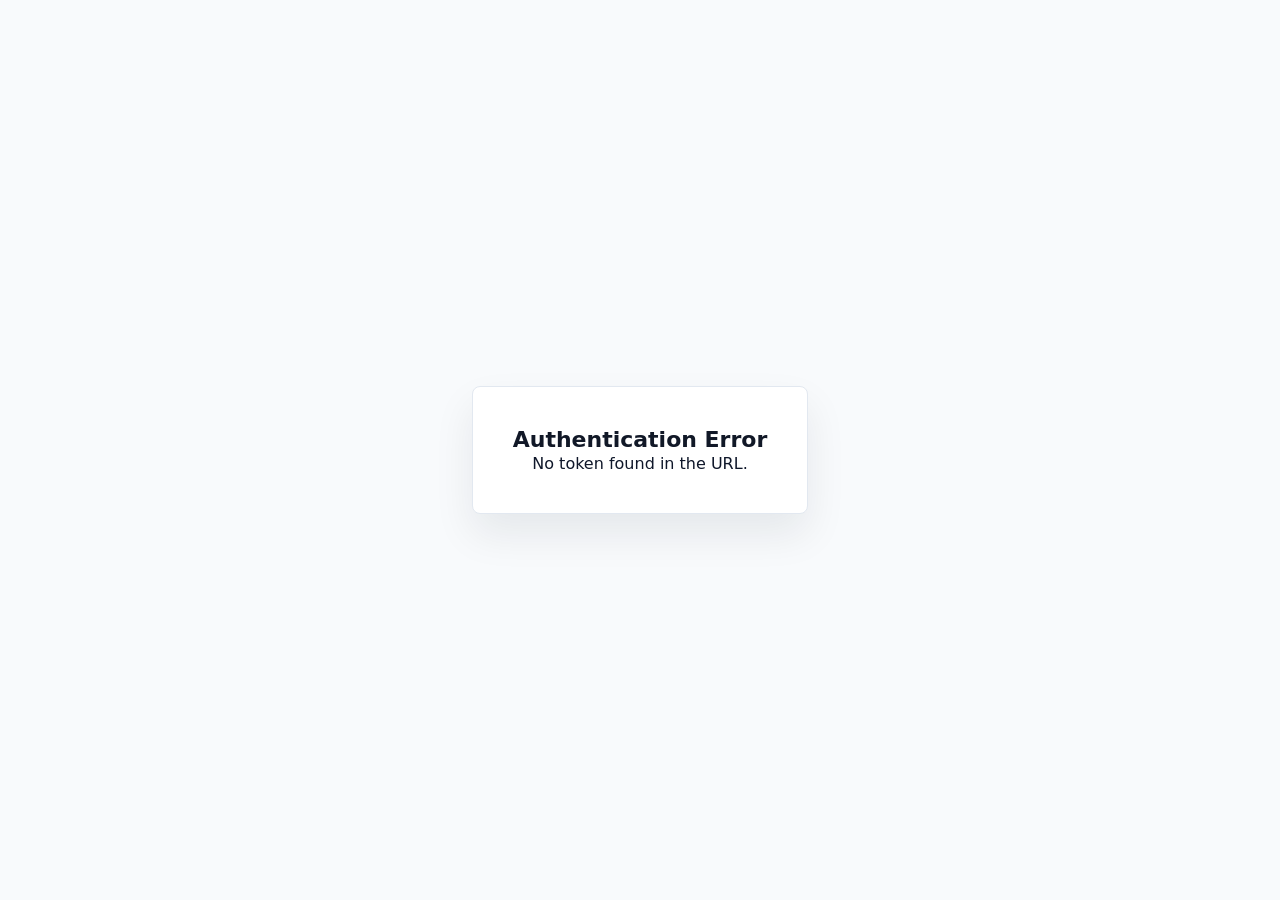
<file: templates/google_callback.html>
<!DOCTYPE html>
<html lang="en">
<head>
    <meta charset="UTF-8">
    <meta name="viewport" content="width=device-width, initial-scale=1.0">
    <title>Google Sign-In</title>
    <link rel="stylesheet" href="/static/style.css">
    <style>
        body { display: flex; align-items: center; justify-content: center; min-height: 100vh; margin: 0; }
        .callback-card { text-align: center; max-width: 420px; padding: 40px; border: 1px solid #e2e8f0; border-radius: 8px; background: #fff; box-shadow: 0 20px 40px rgba(15, 23, 42, 0.08); }
        .spinner { width: 40px; height: 40px; border: 4px solid #e2e8f0; border-top-color: #0d9488; border-radius: 50%; animation: spin 0.8s linear infinite; margin: 0 auto 20px; }
        @keyframes spin { to { transform: rotate(360deg); } }
        .alert { margin-top: 16px; padding: 10px 12px; border-radius: 8px; font-size: 14px; }
        .error { border: 1px solid rgba(220,38,38,0.2); color: #dc2626; background: #fef2f2; }
    </style>
</head>
<body>
    <div class="callback-card">
        <div class="spinner" id="spinner"></div>
        <h2 id="title">Signing you in...</h2>
        <p id="message">Processing your Google authentication.</p>
    </div>

    <script>
        (function() {
            var hash = window.location.hash;
            var params = new URLSearchParams(hash ? hash.substring(1) : '');
            var error = params.get('error');

            if (error) {
                document.getElementById('title').textContent = 'Authentication Error';
                document.getElementById('message').textContent = params.get('error_description') || 'Google could not complete sign-in.';
                document.getElementById('spinner').style.display = 'none';
                return;
            }

            if (!hash || hash.indexOf('id_token') === -1) {
                document.getElementById('title').textContent = 'Authentication Error';
                document.getElementById('message').textContent = 'No token found in the URL.';
                document.getElementById('spinner').style.display = 'none';
                return;
            }

            var idToken = params.get('id_token');
            var state = params.get('state');

            if (!idToken) {
                document.getElementById('title').textContent = 'Authentication Error';
                document.getElementById('message').textContent = 'Could not extract token from URL.';
                document.getElementById('spinner').style.display = 'none';
                return;
            }

            // POST the token to our server
            fetch('/google-login', {
                method: 'POST',
                headers: {
                    'Accept': 'application/json',
                    'Content-Type': 'application/json'
                },
                credentials: 'same-origin',
                body: JSON.stringify({ credential: idToken, state: state })
            })
            .then(function(res) {
                return res.json().then(function(data) {
                    return { ok: res.ok, data: data };
                }).catch(function() {
                    return { ok: res.ok, data: {} };
                });
            })
            .then(function(result) {
                if (result.ok && result.data.status === 'success') {
                    if (result.data.token) {
                        try {
                            sessionStorage.setItem('authToken', result.data.token);
                        } catch (err) {
                            // Continue with the token URL fallback when browser storage is blocked.
                        }
                    }

                    var tokenParam = result.data.token ? ('?auth_token=' + encodeURIComponent(result.data.token)) : '';
                    window.location.replace('/modules' + tokenParam);
                    return;
                }

                document.getElementById('title').textContent = 'Sign-In Failed';
                document.getElementById('message').textContent = result.data.message || 'Could not sign in with Google.';
                document.getElementById('spinner').style.display = 'none';
            })
            .catch(function() {
                document.getElementById('title').textContent = 'Network Error';
                document.getElementById('message').textContent = 'Please check your connection and try again.';
                document.getElementById('spinner').style.display = 'none';
            });
        })();
    </script>
</body>
</html>
</file>
<file: static/style.css>
/* ============================================
   Arabic AI Education Assistant - Modern UI
   ============================================ */

:root {
    --background: #f8fafc;
    --foreground: #0f172a;
    --card: #ffffff;
    --card-foreground: #111827;
    --muted: #f1f5f9;
    --muted-foreground: #64748b;
    --border: #e2e8f0;
    --input: #cbd5e1;
    --primary: #0f172a;
    --primary-foreground: #ffffff;
    --secondary: #ffffff;
    --accent: #0d9488;
    --accent-soft: #ccfbf1;
    --accent-hover: #0b8579;
    --danger: #dc2626;
    --danger-soft: #fef2f2;
    --success: #16a34a;
    --success-soft: #dcfce7;
    --warning: #f59e0b;
    --warning-soft: #fef3c7;
    --info: #3b82f6;
    --info-soft: #eff6ff;
    --ring: rgba(15, 23, 42, 0.18);
    --shadow-sm: 0 1px 3px rgba(15, 23, 42, 0.06);
    --shadow: 0 4px 16px rgba(15, 23, 42, 0.08);
    --shadow-lg: 0 20px 40px rgba(15, 23, 42, 0.1);
    --radius: 12px;
    --radius-sm: 8px;
    --radius-lg: 16px;
    --transition: 200ms cubic-bezier(0.4, 0, 0.2, 1);
    --profile-menu-bg: rgba(255, 255, 255, 0.98);
    --profile-menu-border: #dbe4f0;
    --profile-menu-shadow: 0 18px 48px rgba(15, 23, 42, 0.14), 0 4px 14px rgba(15, 23, 42, 0.08);
    --profile-menu-hover: #eff6ff;
    --profile-menu-active: #eaf3ff;
    --profile-menu-active-border: #bfdbfe;
    --profile-menu-icon: #64748b;
}

* {
    box-sizing: border-box;
}

body {
    min-height: 100vh;
    margin: 0;
    color: var(--foreground);
    background: var(--background);
    font-family: 'Inter', ui-sans-serif, system-ui, -apple-system, BlinkMacSystemFont, "Segoe UI", sans-serif;
    -webkit-font-smoothing: antialiased;
    -moz-osx-font-smoothing: grayscale;
}

a { color: inherit; text-decoration: none; }

svg { display: block; width: 100%; height: 100%; }

h1, h2, h3, h4, p { margin: 0; }

h1 {
    color: var(--foreground);
    font-size: 32px;
    line-height: 1.15;
    font-weight: 800;
    letter-spacing: -0.02em;
}

h2 {
    color: var(--card-foreground);
    font-size: 22px;
    line-height: 1.2;
    font-weight: 700;
}

h3 {
    color: var(--card-foreground);
    font-size: 18px;
    line-height: 1.3;
    font-weight: 700;
}

.subtitle {
    color: var(--muted-foreground);
    font-size: 16px;
    margin-top: 6px;
    line-height: 1.5;
}

/* ============================================
   AUTH PAGES
   ============================================ */

.auth-page {
    display: grid;
    place-items: center;
    padding: 32px;
    background:
        linear-gradient(rgba(15, 23, 42, 0.03) 1px, transparent 1px),
        linear-gradient(90deg, rgba(15, 23, 42, 0.03) 1px, transparent 1px),
        var(--background);
    background-size: 32px 32px;
}

.auth-shell {
    display: grid;
    grid-template-columns: minmax(280px, 0.9fr) minmax(320px, 420px);
    width: min(980px, 100%);
    min-height: 620px;
    overflow: hidden;
    border: 1px solid var(--border);
    border-radius: var(--radius-lg);
    background: var(--card);
    box-shadow: var(--shadow-lg);
}

.auth-visual {
    position: relative;
    display: grid;
    align-content: center;
    gap: 28px;
    padding: 48px;
    color: #ecfeff;
    background: linear-gradient(135deg, #0f172a 0%, #1e293b 100%);
}

.auth-visual::before {
    content: "";
    position: absolute;
    inset: 0;
    background:
        linear-gradient(rgba(255, 255, 255, 0.06) 1px, transparent 1px),
        linear-gradient(90deg, rgba(255, 255, 255, 0.06) 1px, transparent 1px);
    background-size: 34px 34px;
}

.auth-visual > * { position: relative; }

.auth-card {
    display: grid;
    align-content: center;
    gap: 28px;
    padding: 44px;
}

.brand-row {
    display: flex;
    align-items: center;
    gap: 12px;
    min-width: 0;
    font-weight: 700;
}

.brand-row span {
    min-width: 0;
    overflow-wrap: anywhere;
}

.brand-mark,
.module-icon,
.file-icon {
    display: grid;
    flex: 0 0 auto;
    place-items: center;
    color: var(--accent);
    background: var(--accent-soft);
    border: 1px solid rgba(13, 148, 136, 0.25);
    border-radius: var(--radius-sm);
}

.brand-mark {
    width: 40px;
    height: 40px;
    padding: 8px;
}

.brand-mark.large {
    width: 72px;
    height: 72px;
    padding: 14px;
    color: #99f6e4;
    background: rgba(20, 184, 166, 0.12);
    border-color: rgba(153, 246, 228, 0.28);
}

.auth-heading,
.page-heading {
    display: grid;
    gap: 8px;
}

.stack {
    display: grid;
    gap: 16px;
}

.field {
    display: grid;
    gap: 8px;
    color: var(--card-foreground);
    font-size: 14px;
    font-weight: 600;
}

input, textarea, select {
    width: 100%;
    min-width: 0;
    border: 1px solid var(--input);
    border-radius: var(--radius-sm);
    background: var(--card);
    color: var(--foreground);
    font: inherit;
    outline: none;
    transition: border-color var(--transition), box-shadow var(--transition);
}

input {
    height: 44px;
    padding: 0 12px;
}

textarea {
    resize: none;
    min-height: 100px;
    padding: 12px;
    line-height: 1.5;
}

input:focus, textarea:focus, select:focus {
    border-color: var(--accent);
    box-shadow: 0 0 0 3px rgba(13, 148, 136, 0.15);
}

.select-input {
    height: 44px;
    padding: 0 12px;
    cursor: pointer;
    appearance: none;
    background-image: url("data:image/svg+xml,%3Csvg xmlns='http://www.w3.org/2000/svg' width='16' height='16' viewBox='0 0 24 24' fill='none' stroke='%2364748b' stroke-width='2' stroke-linecap='round' stroke-linejoin='round'%3E%3Cpath d='M6 9l6 6 6-6'/%3E%3C/svg%3E");
    background-repeat: no-repeat;
    background-position: right 12px center;
    padding-right: 36px;
}

.textarea-wrapper {
    position: relative;
}

.char-counter {
    position: absolute;
    bottom: 8px;
    right: 12px;
    font-size: 12px;
    font-weight: 500;
    color: var(--muted-foreground);
    pointer-events: none;
}

/* ============================================
   BUTTONS
   ============================================ */

.button {
    display: inline-flex;
    align-items: center;
    justify-content: center;
    gap: 8px;
    min-height: 44px;
    padding: 0 20px;
    border: 1px solid transparent;
    border-radius: var(--radius-sm);
    font: inherit;
    font-weight: 700;
    cursor: pointer;
    transition: all var(--transition);
    white-space: nowrap;
}

.button:hover { transform: translateY(-1px); }
.button:focus-visible { outline: none; box-shadow: 0 0 0 3px var(--ring); }

.button.primary {
    color: var(--primary-foreground);
    background: linear-gradient(135deg, var(--accent) 0%, var(--accent-hover) 100%);
    box-shadow: 0 2px 8px rgba(13, 148, 136, 0.3);
}

.button.primary:hover {
    box-shadow: 0 4px 16px rgba(13, 148, 136, 0.4);
}

.button.secondary {
    color: var(--foreground);
    background: var(--secondary);
    border-color: var(--border);
}

.button.secondary:hover { background: var(--muted); }

.button.small {
    min-height: 36px;
    padding: 0 12px;
    font-size: 14px;
}

.button.full { width: 100%; }

.button:disabled {
    opacity: 0.6;
    cursor: not-allowed;
    transform: none;
}

.btn-text, .btn-loader {
    display: inline-flex;
    align-items: center;
    gap: 8px;
}

/* Google Button */
.google-btn {
    gap: 10px;
    color: var(--foreground);
    background: var(--card);
    border: 1px solid var(--border);
    font-weight: 600;
}

.google-btn:hover { background: var(--muted); border-color: var(--input); }
.google-btn svg { width: 20px; height: 20px; flex: 0 0 auto; }

/* Auth Divider */
.auth-divider {
    display: flex;
    align-items: center;
    gap: 12px;
    color: var(--muted-foreground);
    font-size: 13px;
    font-weight: 600;
    text-transform: uppercase;
}

.auth-divider::before, .auth-divider::after {
    content: "";
    flex: 1;
    height: 1px;
    background: var(--border);
}

/* Auth Links */
.auth-switch {
    margin-top: -8px;
    color: var(--muted-foreground);
    font-size: 14px;
    text-align: center;
}

.auth-switch a {
    color: var(--accent);
    font-weight: 700;
    text-decoration: underline;
    text-underline-offset: 3px;
}

.auth-switch a:hover { opacity: 0.8; }

.auth-links-row {
    display: flex;
    justify-content: flex-end;
    margin-top: -8px;
}

.auth-link {
    color: var(--accent);
    font-size: 14px;
    font-weight: 600;
    text-decoration: underline;
    text-underline-offset: 2px;
}

.auth-link:hover { opacity: 0.8; }

/* ============================================
   ALERTS
   ============================================ */

.alert {
    padding: 12px 14px;
    border-radius: var(--radius-sm);
    font-size: 14px;
    line-height: 1.45;
    animation: slideDown 0.2s ease;
}

@keyframes slideDown {
    from { opacity: 0; transform: translateY(-8px); }
    to { opacity: 1; transform: translateY(0); }
}

.alert.error-msg, .alert.alert-error {
    border: 1px solid rgba(220, 38, 38, 0.2);
    color: var(--danger);
    background: var(--danger-soft);
}

.alert.success-msg, .alert.alert-success {
    border: 1px solid rgba(22, 163, 74, 0.2);
    color: var(--success);
    background: var(--success-soft);
}

.alert.alert-info {
    border: 1px solid rgba(13, 148, 136, 0.2);
    color: var(--accent);
    background: var(--accent-soft);
}

.flash-stack {
    display: grid;
    gap: 8px;
    margin-bottom: 20px;
}

/* ============================================
   TOPBAR
   ============================================ */

.topbar {
    position: sticky;
    top: 0;
    z-index: 100;
    display: flex;
    align-items: center;
    justify-content: space-between;
    gap: 16px;
    min-height: 68px;
    padding: 12px clamp(18px, 4vw, 48px);
    border-bottom: 1px solid var(--border);
    background: rgba(255, 255, 255, 0.85);
    backdrop-filter: blur(16px);
    -webkit-backdrop-filter: blur(16px);
}

.brand-text {
    font-weight: 800;
    font-size: 16px;
    letter-spacing: -0.01em;
}

.top-actions {
    display: flex;
    align-items: center;
    gap: 12px;
}

/* Language Switch */
.lang-switch {
    display: inline-flex;
    align-items: center;
    gap: 6px;
    height: 36px;
    padding: 0 12px;
    border: 1px solid var(--border);
    border-radius: var(--radius-sm);
    background: var(--card);
    color: var(--muted-foreground);
    font: inherit;
    font-size: 13px;
    font-weight: 600;
    cursor: pointer;
    transition: all var(--transition);
}

.lang-switch:hover {
    background: var(--muted);
    border-color: var(--input);
    color: var(--foreground);
}

.lang-switch svg { width: 16px; height: 16px; }

/* Profile Dropdown */
.profile-dropdown-wrapper {
    position: relative;
}

.profile-trigger {
    display: flex;
    align-items: center;
    gap: 10px;
    min-height: 44px;
    padding: 4px 8px 4px 4px;
    border: 1px solid transparent;
    border-radius: 999px;
    background: none;
    cursor: pointer;
    transition: all var(--transition);
    font: inherit;
}

.profile-trigger:hover {
    background: var(--muted);
    border-color: var(--border);
}

.user-avatar {
    width: 36px;
    height: 36px;
    border-radius: 999px;
    object-fit: cover;
    border: 2px solid var(--border);
    background: var(--muted);
    flex-shrink: 0;
}

.user-avatar.initial {
    display: grid;
    place-items: center;
    background: linear-gradient(135deg, var(--accent-soft), #d1fae5);
    color: var(--accent);
    font-size: 14px;
    font-weight: 800;
    border-color: rgba(13, 148, 136, 0.3);
}

.user-info {
    display: grid;
    gap: 1px;
    text-align: left;
}

.user-name {
    font-size: 14px;
    font-weight: 700;
    line-height: 1.2;
    color: var(--foreground);
}

.user-email {
    font-size: 12px;
    font-weight: 500;
    line-height: 1.2;
    color: var(--muted-foreground);
}

.dropdown-chevron {
    color: var(--muted-foreground);
    width: 16px;
    height: 16px;
    transition: transform var(--transition), color var(--transition);
}

.profile-dropdown-wrapper.open .dropdown-chevron {
    transform: rotate(180deg);
    color: var(--info);
}

.profile-dropdown {
    position: absolute;
    top: calc(100% + 10px);
    right: 0;
    width: 288px;
    max-height: min(620px, calc(100dvh - 96px));
    overflow-y: auto;
    padding: 8px;
    background: var(--profile-menu-bg);
    border: 1px solid var(--profile-menu-border);
    border-radius: 16px;
    box-shadow: var(--profile-menu-shadow);
    backdrop-filter: blur(18px);
    -webkit-backdrop-filter: blur(18px);
    opacity: 0;
    visibility: hidden;
    pointer-events: none;
    transform: translate3d(0, -8px, 0) scale(0.98);
    transform-origin: top right;
    transition:
        opacity 180ms cubic-bezier(0.2, 0, 0, 1),
        transform 180ms cubic-bezier(0.2, 0, 0, 1),
        visibility 0s linear 180ms;
    z-index: 200;
    overscroll-behavior: contain;
}

.profile-dropdown-wrapper.open .profile-dropdown {
    opacity: 1;
    visibility: visible;
    pointer-events: auto;
    transform: translate3d(0, 0, 0) scale(1);
    transition-delay: 0s;
}

.dropdown-header {
    display: grid;
    grid-template-columns: 44px 1fr;
    align-items: center;
    gap: 12px;
    min-width: 0;
    padding: 10px 10px 12px;
}

.dropdown-avatar {
    width: 44px;
    height: 44px;
    border-radius: 999px;
    object-fit: cover;
    border: 1px solid rgba(59, 130, 246, 0.24);
    box-shadow: 0 0 0 4px rgba(59, 130, 246, 0.08);
}

.dropdown-avatar.initial {
    display: grid;
    place-items: center;
    background: linear-gradient(135deg, #2563eb, #0891b2);
    color: #ffffff;
    font-size: 16px;
    font-weight: 800;
}

.dropdown-user-copy {
    display: grid;
    gap: 2px;
    min-width: 0;
}

.dropdown-user-name {
    font-size: 14px;
    font-weight: 750;
    line-height: 1.25;
    color: var(--foreground);
    overflow: hidden;
    text-overflow: ellipsis;
    white-space: nowrap;
}

.dropdown-user-email {
    font-size: 12px;
    line-height: 1.25;
    color: var(--muted-foreground);
    overflow: hidden;
    text-overflow: ellipsis;
    white-space: nowrap;
}

.dropdown-divider {
    height: 1px;
    margin: 6px 4px;
    background: var(--profile-menu-border);
}

.dropdown-section {
    display: grid;
    gap: 2px;
}

.dropdown-item {
    display: flex;
    align-items: center;
    gap: 11px;
    width: 100%;
    min-height: 38px;
    padding: 9px 10px;
    border: 1px solid transparent;
    border-radius: 12px;
    background: transparent;
    font: inherit;
    font-size: 13.5px;
    font-weight: 650;
    line-height: 1.2;
    text-align: left;
    color: var(--foreground);
    transition:
        background-color var(--transition),
        border-color var(--transition),
        color var(--transition),
        transform var(--transition);
    cursor: pointer;
}

.dropdown-item:hover,
.dropdown-item:focus-visible {
    outline: none;
    background: var(--profile-menu-hover);
    border-color: rgba(59, 130, 246, 0.16);
    color: #1d4ed8;
}

.dropdown-item.active {
    background: var(--profile-menu-active);
    border-color: var(--profile-menu-active-border);
    color: #1d4ed8;
}

.dropdown-item.danger {
    color: var(--danger);
}

.dropdown-item.danger:hover,
.dropdown-item.danger:focus-visible {
    background: var(--danger-soft);
    border-color: rgba(220, 38, 38, 0.16);
    color: var(--danger);
}

.profile-menu-icon {
    flex-shrink: 0;
    width: 17px;
    height: 17px;
    color: var(--profile-menu-icon);
    transition:
        color var(--transition),
        transform var(--transition);
}

.dropdown-item:hover .profile-menu-icon,
.dropdown-item:focus-visible .profile-menu-icon,
.dropdown-item.active .profile-menu-icon {
    color: currentColor;
    transform: translateX(2px) scale(1.04);
}

.dropdown-item.danger svg {
    color: var(--danger);
}

@media (prefers-color-scheme: dark) {
    .profile-dropdown {
        --profile-menu-bg: rgba(15, 23, 42, 0.96);
        --profile-menu-border: #263244;
        --profile-menu-hover: rgba(59, 130, 246, 0.14);
        --profile-menu-active: rgba(59, 130, 246, 0.2);
        --profile-menu-active-border: rgba(147, 197, 253, 0.28);
        --profile-menu-icon: #94a3b8;
        color-scheme: dark;
    }

    .profile-dropdown .dropdown-user-name,
    .profile-dropdown .dropdown-item {
        color: #e5edf8;
    }

    .profile-dropdown .dropdown-user-email {
        color: #94a3b8;
    }

    .profile-dropdown .dropdown-item:hover,
    .profile-dropdown .dropdown-item:focus-visible,
    .profile-dropdown .dropdown-item.active {
        color: #bfdbfe;
    }

    .profile-dropdown .dropdown-item.danger {
        color: #fca5a5;
    }

    .profile-dropdown .dropdown-item.danger:hover,
    .profile-dropdown .dropdown-item.danger:focus-visible {
        background: rgba(248, 113, 113, 0.12);
        border-color: rgba(248, 113, 113, 0.2);
        color: #fecaca;
    }
}

/* ============================================
   PAGE SHELL
   ============================================ */

.page-shell {
    width: min(1200px, calc(100% - 36px));
    margin: 0 auto;
    padding: 32px 0 52px;
}

.page-heading {
    display: flex;
    align-items: end;
    justify-content: space-between;
    gap: 20px;
    margin-bottom: 24px;
}

.eyebrow {
    font-size: 12px;
    font-weight: 800;
    text-transform: uppercase;
    letter-spacing: 0.06em;
    color: var(--accent);
}

.status-pill {
    display: inline-flex;
    align-items: center;
    gap: 8px;
    min-height: 32px;
    padding: 0 14px;
    border: 1px solid var(--border);
    border-radius: 999px;
    color: var(--muted-foreground);
    background: var(--card);
    font-size: 13px;
    font-weight: 600;
}

.status-pill span {
    width: 8px;
    height: 8px;
    border-radius: 999px;
    background: #22c55e;
    animation: pulse-dot 2s infinite;
}

@keyframes pulse-dot {
    0%, 100% { opacity: 1; }
    50% { opacity: 0.5; }
}

/* ============================================
   STATISTICS GRID
   ============================================ */

.stats-grid {
    display: grid;
    grid-template-columns: repeat(3, 1fr);
    gap: 16px;
    margin-bottom: 28px;
}

.stat-card {
    display: flex;
    align-items: center;
    gap: 14px;
    padding: 18px 20px;
    border: 1px solid var(--border);
    border-radius: var(--radius);
    background: var(--card);
    box-shadow: var(--shadow-sm);
    transition: all var(--transition);
}

.stat-card:hover {
    box-shadow: var(--shadow);
    transform: translateY(-2px);
}

.stat-icon {
    display: grid;
    place-items: center;
    width: 44px;
    height: 44px;
    border-radius: var(--radius-sm);
    flex-shrink: 0;
}

.stat-icon.images {
    background: var(--info-soft);
    color: var(--info);
}

.stat-icon.evaluate {
    background: var(--accent-soft);
    color: var(--accent);
}

.stat-icon.accuracy {
    background: var(--success-soft);
    color: var(--success);
}

.stat-content {
    display: grid;
    gap: 2px;
}

.stat-value {
    font-size: 24px;
    font-weight: 800;
    line-height: 1;
    color: var(--foreground);
    letter-spacing: -0.02em;
}

.stat-label {
    font-size: 13px;
    font-weight: 500;
    color: var(--muted-foreground);
}

/* ============================================
   MODULE GRID
   ============================================ */

.module-grid {
    display: grid;
    grid-template-columns: repeat(2, minmax(0, 1fr));
    gap: 24px;
}

.module-card {
    display: flex;
    min-width: 0;
    flex-direction: column;
    gap: 20px;
    padding: 24px;
    border: 1px solid var(--border);
    border-radius: var(--radius);
    background: rgba(255, 255, 255, 0.96);
    box-shadow: var(--shadow);
    transition: all var(--transition);
}

.module-card:hover {
    box-shadow: var(--shadow-lg);
}

.module-header {
    display: flex;
    align-items: center;
    gap: 14px;
}

.module-icon, .file-icon {
    width: 48px;
    height: 48px;
    padding: 10px;
}

/* ============================================
   FILE DROP ZONE (Image Captioning)
   ============================================ */

.file-drop {
    position: relative;
    display: flex;
    flex-direction: column;
    align-items: center;
    justify-content: center;
    gap: 8px;
    min-height: 180px;
    padding: 24px;
    border: 2px dashed var(--border);
    border-radius: var(--radius);
    background: var(--muted);
    cursor: pointer;
    transition: all var(--transition);
    overflow: hidden;
}

.file-drop:hover,
.file-drop.drag-over {
    border-color: var(--accent);
    background: #f0fdfa;
    box-shadow: 0 0 0 4px rgba(13, 148, 136, 0.1);
}

.file-drop input[type="file"] {
    position: absolute;
    top: 0;
    left: 0;
    width: 100%;
    height: 100%;
    opacity: 0;
    cursor: pointer;
    z-index: 2;
}

.drop-content {
    display: flex;
    flex-direction: column;
    align-items: center;
    gap: 8px;
    text-align: center;
    pointer-events: none;
    z-index: 1;
}

.drop-icon {
    width: 48px;
    height: 48px;
    padding: 10px;
    color: var(--accent);
    background: var(--accent-soft);
    border: 1px solid rgba(13, 148, 136, 0.2);
    border-radius: var(--radius-sm);
}

.file-title {
    color: var(--foreground);
    font-weight: 700;
    font-size: 14px;
}

.file-formats {
    color: var(--muted-foreground);
    font-size: 12px;
    font-weight: 500;
}

.upload-preview {
    max-width: 100%;
    max-height: 200px;
    object-fit: contain;
    border-radius: var(--radius-sm);
    border: 1px solid var(--border);
}

/* ============================================
   RESULT PANELS
   ============================================ */

.result-panel, .eval-results {
    display: grid;
    gap: 16px;
    padding: 18px;
    border: 1px solid var(--border);
    border-radius: var(--radius);
    background: #f8fafc;
    animation: fadeIn 0.3s ease;
}

@keyframes fadeIn {
    from { opacity: 0; transform: translateY(8px); }
    to { opacity: 1; transform: translateY(0); }
}

.result-header {
    display: flex;
    align-items: center;
    justify-content: space-between;
    gap: 12px;
}

.result-actions {
    display: flex;
    gap: 8px;
}

.icon-btn {
    display: inline-flex;
    align-items: center;
    gap: 4px;
    padding: 6px 10px;
    border: 1px solid var(--border);
    border-radius: var(--radius-sm);
    background: var(--card);
    color: var(--muted-foreground);
    font-size: 12px;
    font-weight: 600;
    cursor: pointer;
    transition: all var(--transition);
    font-family: inherit;
}

.icon-btn svg {
    width: 16px;
    height: 16px;
    flex: 0 0 16px;
    stroke-width: 1.8;
}

.icon-btn:hover {
    background: var(--muted);
    color: var(--foreground);
    border-color: var(--input);
}

.preview-image {
    width: 100%;
    max-height: 240px;
    object-fit: cover;
    border: 1px solid var(--border);
    border-radius: var(--radius-sm);
}

.result-list {
    display: grid;
    gap: 14px;
}

.result-item {
    display: grid;
    gap: 6px;
}

.result-tag {
    display: inline-flex;
    align-self: start;
    padding: 3px 10px;
    border-radius: 999px;
    font-size: 11px;
    font-weight: 700;
    text-transform: uppercase;
    letter-spacing: 0.04em;
}

.arabic-tag {
    background: #fef3c7;
    color: #92400e;
}

.english-tag {
    background: var(--info-soft);
    color: #1e40af;
}

.result-list p {
    line-height: 1.6;
    font-size: 15px;
}

.arabic-text {
    font-size: 18px;
    line-height: 1.8;
    font-weight: 500;
}

/* Confidence Bar */
.confidence-bar {
    display: flex;
    align-items: center;
    gap: 12px;
    padding: 12px 14px;
    background: var(--card);
    border: 1px solid var(--border);
    border-radius: var(--radius-sm);
}

.confidence-label {
    font-size: 12px;
    font-weight: 700;
    text-transform: uppercase;
    color: var(--muted-foreground);
    white-space: nowrap;
}

.confidence-track {
    flex: 1;
    height: 8px;
    background: var(--border);
    border-radius: 999px;
    overflow: hidden;
}

.confidence-fill {
    height: 100%;
    width: 0%;
    background: linear-gradient(90deg, var(--accent), #34d399);
    border-radius: 999px;
    transition: width 0.8s cubic-bezier(0.4, 0, 0.2, 1);
}

.confidence-value {
    font-size: 14px;
    font-weight: 800;
    color: var(--accent);
    min-width: 42px;
    text-align: right;
}

/* ============================================
   EVALUATION RESULTS
   ============================================ */

.score-section {
    display: flex;
    align-items: center;
    gap: 20px;
    padding: 16px;
    background: var(--card);
    border: 1px solid var(--border);
    border-radius: var(--radius-sm);
}

.score-circle {
    position: relative;
    width: 100px;
    height: 100px;
    flex-shrink: 0;
}

.score-svg {
    width: 100%;
    height: 100%;
    transform: rotate(-90deg);
}

.score-progress {
    transition: stroke-dashoffset 1s cubic-bezier(0.4, 0, 0.2, 1);
}

.score-text {
    position: absolute;
    inset: 0;
    display: grid;
    place-items: center;
}

.score-number {
    font-size: 28px;
    font-weight: 800;
    line-height: 1;
    color: var(--accent);
}

.score-unit {
    font-size: 14px;
    font-weight: 700;
    color: var(--muted-foreground);
}

.score-details {
    display: grid;
    gap: 4px;
}

.score-grade {
    font-size: 20px;
    font-weight: 800;
    color: var(--foreground);
}

.score-out-of {
    font-size: 14px;
    color: var(--muted-foreground);
    font-weight: 500;
}

/* Feedback Sections */
.feedback-section {
    display: grid;
    gap: 8px;
    padding: 14px;
    background: var(--card);
    border: 1px solid var(--border);
    border-radius: var(--radius-sm);
}

.feedback-title {
    display: flex;
    align-items: center;
    gap: 8px;
    font-size: 14px;
    font-weight: 700;
}

.feedback-title.correct { color: var(--success); }
.feedback-title.missing { color: var(--danger); }
.feedback-title.suggestions { color: var(--info); }

.feedback-list {
    display: grid;
    gap: 6px;
    margin: 0;
    padding: 0;
    list-style: none;
}

.feedback-list li {
    position: relative;
    padding: 8px 12px 8px 28px;
    font-size: 14px;
    line-height: 1.45;
    background: var(--muted);
    border-radius: var(--radius-sm);
    color: var(--card-foreground);
}

.feedback-list li::before {
    content: "";
    position: absolute;
    left: 10px;
    top: 10px;
    width: 6px;
    height: 6px;
    border-radius: 999px;
    background: currentColor;
    opacity: 0.3;
}

#feedbackCorrect .feedback-list li::before { background: var(--success); opacity: 0.6; }
#feedbackMissing .feedback-list li::before { background: var(--danger); opacity: 0.6; }
#feedbackSuggestions .feedback-list li::before { background: var(--info); opacity: 0.6; }

/* ============================================
   HISTORY MODAL
   ============================================ */

.modal-overlay {
    position: fixed;
    inset: 0;
    background: rgba(15, 23, 42, 0.5);
    backdrop-filter: blur(4px);
    display: grid;
    place-items: center;
    z-index: 1000;
    padding: 24px;
    animation: fadeIn 0.2s ease;
}

.modal-content {
    width: min(560px, 100%);
    max-height: 80vh;
    background: var(--card);
    border: 1px solid var(--border);
    border-radius: var(--radius-lg);
    box-shadow: var(--shadow-lg);
    display: grid;
    grid-template-rows: auto 1fr;
    overflow: hidden;
}

.modal-header {
    display: flex;
    align-items: center;
    justify-content: space-between;
    padding: 20px 24px;
    border-bottom: 1px solid var(--border);
}

.modal-header h2 {
    font-size: 18px;
}

.modal-close {
    display: grid;
    place-items: center;
    width: 32px;
    height: 32px;
    border: none;
    border-radius: var(--radius-sm);
    background: none;
    color: var(--muted-foreground);
    cursor: pointer;
    transition: all var(--transition);
}

.modal-close:hover {
    background: var(--muted);
    color: var(--foreground);
}

.modal-body {
    padding: 16px 24px 24px;
    overflow-y: auto;
}

.empty-state {
    display: grid;
    place-items: center;
    gap: 12px;
    padding: 40px 20px;
    text-align: center;
    color: var(--muted-foreground);
}

.history-item {
    display: flex;
    align-items: center;
    gap: 12px;
    padding: 12px;
    border: 1px solid var(--border);
    border-radius: var(--radius-sm);
    margin-bottom: 8px;
    transition: background var(--transition);
}

.history-item:hover {
    background: var(--muted);
}

.history-icon {
    width: 36px;
    height: 36px;
    display: grid;
    place-items: center;
    border-radius: var(--radius-sm);
    flex-shrink: 0;
}

.history-icon.caption {
    background: var(--info-soft);
    color: var(--info);
}

.history-icon.evaluation {
    background: var(--accent-soft);
    color: var(--accent);
}

.history-details {
    flex: 1;
    min-width: 0;
}

.history-type {
    font-size: 13px;
    font-weight: 700;
    color: var(--foreground);
}

.history-meta {
    font-size: 12px;
    color: var(--muted-foreground);
    white-space: nowrap;
    overflow: hidden;
    text-overflow: ellipsis;
}

.history-score {
    font-size: 14px;
    font-weight: 800;
    color: var(--accent);
    flex-shrink: 0;
}

/* ============================================
   LOADING SPINNER
   ============================================ */

.spinner {
    display: inline-block;
    width: 18px;
    height: 18px;
    border: 2.5px solid rgba(255, 255, 255, 0.3);
    border-top-color: #fff;
    border-radius: 999px;
    animation: spin 0.6s linear infinite;
}

@keyframes spin {
    to { transform: rotate(360deg); }
}

.button .spinner {
    width: 16px;
    height: 16px;
    border-width: 2px;
}

/* Reset Password */
.reset-note {
    padding: 12px;
    border: 1px solid rgba(22, 163, 74, 0.2);
    border-radius: var(--radius-sm);
    color: var(--success);
    background: var(--success-soft);
    font-size: 14px;
    line-height: 1.5;
}

.signin-note {
    padding: 10px 12px;
    border: 1px solid var(--border);
    border-radius: var(--radius-sm);
    background: var(--muted);
    color: var(--muted-foreground);
    font-size: 14px;
    line-height: 1.45;
}

.signin-note strong { color: var(--foreground); }

/* Visual Board (Auth) */
.visual-board {
    display: grid;
    gap: 18px;
    width: min(360px, 100%);
    padding: 24px;
    border: 1px solid rgba(255, 255, 255, 0.16);
    border-radius: var(--radius);
    background: rgba(255, 255, 255, 0.06);
}

.visual-line, .visual-row span, .visual-card div {
    border-radius: 999px;
    background: rgba(236, 254, 255, 0.76);
}

.visual-line { height: 12px; width: 70%; }
.visual-line.wide { width: 92%; }

.visual-row {
    display: grid;
    grid-template-columns: 1fr 0.7fr 0.45fr;
    gap: 10px;
}

.visual-row span {
    height: 46px;
    border-radius: var(--radius-sm);
    background: rgba(45, 212, 191, 0.22);
}

.visual-card {
    display: grid;
    gap: 10px;
    padding: 16px;
    border: 1px solid rgba(255, 255, 255, 0.14);
    border-radius: var(--radius-sm);
}

.visual-card div { height: 10px; }
.visual-card div:last-child { width: 64%; }

/* ============================================
   RESPONSIVE
   ============================================ */

@media (max-width: 1100px) {
    .page-shell {
        width: min(100%, calc(100% - 32px));
    }

    .stats-grid {
        grid-template-columns: repeat(2, minmax(0, 1fr));
    }

    .module-grid {
        grid-template-columns: minmax(0, 1fr);
    }
}

@media (max-width: 1100px) {
    .page-shell {
        width: min(100%, calc(100% - 32px));
    }

    .stats-grid {
        grid-template-columns: repeat(2, minmax(0, 1fr));
    }

    .module-grid {
        grid-template-columns: minmax(0, 1fr);
    }
}

@media (max-width: 900px) {
    .auth-shell, .module-grid {
        grid-template-columns: 1fr;
    }

    .stats-grid {
        grid-template-columns: 1fr;
    }

    .auth-visual { display: none; }

    .page-heading {
        align-items: start;
        flex-direction: column;
    }

    .topbar {
        flex-wrap: wrap;
        align-items: center;
        padding: 12px 18px;
    }
}

/* ============================================
   DASHBOARD SIDEBAR LAYOUT
   ============================================ */

.dashboard-container {
    display: grid;
    grid-template-columns: 260px 1fr;
    height: 100vh;
    background: var(--background);
}

.sidebar {
    display: grid;
    grid-template-rows: auto 1fr auto;
    gap: 0;
    background: var(--card);
    border-right: 1px solid var(--border);
    overflow-y: auto;
    overflow-x: hidden;
}

.sidebar-header {
    display: flex;
    align-items: center;
    justify-content: space-between;
    gap: 12px;
    padding: 20px 16px;
    border-bottom: 1px solid var(--border);
}

.sidebar-brand {
    display: flex;
    align-items: center;
    gap: 12px;
    min-width: 0;
    flex: 1;
}

.sidebar-brand .brand-mark {
    flex-shrink: 0;
    width: 40px;
    height: 40px;
}

.sidebar-brand .brand-text {
    font-size: 14px;
    font-weight: 700;
    white-space: nowrap;
    overflow: hidden;
    text-overflow: ellipsis;
}

.sidebar-toggle-mobile {
    display: none;
    background: none;
    border: none;
    color: var(--foreground);
    cursor: pointer;
    padding: 4px;
    flex-shrink: 0;
}

.sidebar-nav {
    display: grid;
    gap: 16px;
    padding: 24px 12px;
    overflow-y: auto;
}

.nav-section {
    display: grid;
    gap: 8px;
}

.nav-section-title {
    font-size: 12px;
    font-weight: 700;
    text-transform: uppercase;
    letter-spacing: 0.05em;
    color: var(--muted-foreground);
    padding: 0 12px;
    margin: 0;
}

.nav-item {
    display: flex;
    align-items: center;
    gap: 12px;
    width: 100%;
    padding: 10px 12px;
    border: none;
    border-radius: var(--radius-sm);
    background: transparent;
    color: var(--muted-foreground);
    font-size: 14px;
    font-weight: 500;
    cursor: pointer;
    transition: all var(--transition);
    text-align: left;
    font: inherit;
}

.nav-item svg {
    width: 18px;
    height: 18px;
    flex-shrink: 0;
    color: inherit;
}

.nav-item:hover {
    background: var(--muted);
    color: var(--foreground);
}

.nav-item.active {
    background: var(--accent-soft);
    color: var(--accent);
    font-weight: 600;
}

.nav-item.danger:hover {
    background: var(--danger-soft);
    color: var(--danger);
}

.sidebar-footer {
    padding: 16px 12px;
    border-top: 1px solid var(--border);
}

.main-content {
    display: grid;
    grid-template-rows: auto 1fr;
    overflow: hidden;
}

.topbar {
    display: flex;
    align-items: center;
    justify-content: space-between;
    gap: 16px;
    padding: 16px 24px;
    border-bottom: 1px solid var(--border);
    background: rgba(255, 255, 255, 0.85);
    backdrop-filter: blur(16px);
    min-height: auto;
}

.topbar-left {
    display: flex;
    align-items: center;
    gap: 16px;
}

.page-title {
    font-size: 24px;
    font-weight: 700;
    color: var(--foreground);
    margin: 0;
}

.content-area {
    overflow-y: auto;
    overflow-x: hidden;
    background: var(--background);
}

.loading-spinner {
    display: grid;
    place-items: center;
    gap: 16px;
    height: 100%;
    color: var(--muted-foreground);
    text-align: center;
}

.loading-spinner svg {
    width: 48px;
    height: 48px;
    color: var(--accent);
}

@keyframes spin {
    to { transform: rotate(360deg); }
}

.module-content-wrapper {
    padding: 32px;
    max-width: 1200px;
    margin: 0 auto;
}

.module-page-header {
    margin-bottom: 32px;
}

.module-page-title {
    display: grid;
    gap: 16px;
}

.module-page-title > div {
    display: grid;
    gap: 8px;
}

.module-page-title h2 {
    font-size: 28px;
    font-weight: 800;
    color: var(--foreground);
    margin: 0;
}

.module-single-grid {
    display: grid;
    gap: 24px;
}

/* ============================================
   RESPONSIVE - SIDEBAR LAYOUT
   ============================================ */

@media (max-width: 768px) {
    .dashboard-container {
        grid-template-columns: 1fr;
        grid-template-rows: 1fr;
    }

    .sidebar {
        position: fixed;
        top: 0;
        left: -260px;
        height: 100vh;
        width: 260px;
        z-index: 999;
        box-shadow: 4px 0 16px rgba(15, 23, 42, 0.15);
        transition: left var(--transition);
    }

    .sidebar.open {
        left: 0;
    }

    .sidebar-toggle-mobile {
        display: block;
    }

    .main-content {
        width: 100%;
    }

    .topbar {
        padding: 12px 16px;
    }

    .page-title {
        font-size: 18px;
    }

    .module-content-wrapper {
        padding: 16px;
    }

    .brand-row {
        width: 100%;
        justify-content: space-between;
    }

    .top-actions {
        width: 100%;
        justify-content: flex-end;
    }
}

@media (max-width: 720px) {
    .topbar {
        padding: 10px 14px;
    }

    .brand-text {
        display: none;
    }

    .top-actions {
        justify-content: space-between;
    }

    .page-shell {
        padding: 24px 16px 40px;
        width: 100%;
    }

    .page-heading {
        gap: 16px;
    }

    .stats-grid {
        gap: 12px;
    }

    .stat-card {
        padding: 16px;
    }

    .module-card {
        padding: 18px;
    }

    .module-nav-card {
        gap: 14px;
    }

    .module-header {
        gap: 12px;
    }

    .module-icon,
    .file-icon {
        width: 42px;
        height: 42px;
    }

    .stat-icon {
        width: 40px;
        height: 40px;
    }

    .module-nav-arrow {
        flex-direction: column;
        align-items: flex-start;
        gap: 8px;
    }

    .module-nav-card {
        padding: 18px;
    }
}

@media (max-width: 640px) {
    .auth-page { padding: 16px; }
    .auth-card, .module-card { padding: 18px; }

    .topbar {
        align-items: center;
        padding: 10px 16px;
    }

    .user-info { display: none; }

    h1 { font-size: 26px; }
    h2 { font-size: 20px; }

    .score-section {
        flex-direction: column;
        text-align: center;
    }

    .result-header {
        flex-direction: column;
        align-items: flex-start;
    }

    .modal-content {
        max-height: 90vh;
        width: min(100%, 96vw);
    }

    .module-nav-arrow {
        flex-direction: column;
        align-items: flex-start;
        gap: 8px;
    }

    .module-nav-card {
        padding: 16px;
    }

    .stat-card {
        gap: 12px;
    }

    .top-actions {
        justify-content: space-between;
        width: 100%;
    }
}

/* ============================================
   ACCESSIBILITY
   ============================================ */

@media (prefers-reduced-motion: reduce) {
    *, *::before, *::after {
        animation-duration: 0.01ms !important;
        animation-iteration-count: 1 !important;
        transition-duration: 0.01ms !important;
    }
}

:focus-visible {
    outline: 2px solid var(--accent);
    outline-offset: 2px;
}

/* ============================================
   PASSWORD TOGGLE
   ============================================ */

.password-toggle {
    position: absolute;
    right: 4px;
    bottom: 4px;
    display: grid;
    place-items: center;
    width: 36px;
    height: 36px;
    border: none;
    background: none;
    cursor: pointer;
    color: var(--muted-foreground);
    border-radius: 4px;
}

.password-toggle:hover {
    color: var(--foreground);
}

/* ============================================
   MODULE PAGE HEADER
   ============================================ */

.module-page-header {
    margin-bottom: 28px;
}

.back-link {
    display: inline-flex;
    align-items: center;
    gap: 6px;
    color: var(--muted-foreground);
    font-size: 14px;
    font-weight: 600;
    margin-bottom: 16px;
    transition: color var(--transition);
}

.back-link:hover {
    color: var(--accent);
}

.back-link svg {
    flex-shrink: 0;
}

.module-page-title {
    display: flex;
    align-items: center;
    gap: 16px;
}

.module-page-title h1 {
    font-size: 28px;
}

.module-single-grid {
    display: grid;
    gap: 24px;
}

.module-card-full {
    max-width: 800px;
}

/* ============================================
   MODULE NAVIGATION CARDS
   ============================================ */

.module-nav-card {
    display: flex;
    flex-direction: column;
    gap: 16px;
    text-decoration: none;
    color: inherit;
    cursor: pointer;
}

.module-nav-card:hover {
    transform: translateY(-4px);
    box-shadow: var(--shadow-lg);
}

.module-nav-desc {
    color: var(--muted-foreground);
    font-size: 15px;
    line-height: 1.6;
}

.module-nav-arrow {
    display: flex;
    align-items: center;
    justify-content: space-between;
    padding-top: 12px;
    border-top: 1px solid var(--border);
    color: var(--accent);
    font-size: 14px;
    font-weight: 700;
}

.module-nav-arrow svg {
    transition: transform var(--transition);
}

.module-nav-card:hover .module-nav-arrow svg {
    transform: translateX(4px);
}

/* ============================================
   FORM LAYOUTS FOR MODULES
   ============================================ */

.form-row {
    display: grid;
    gap: 16px;
}

.form-row.two-cols {
    grid-template-columns: repeat(2, 1fr);
}

/* ============================================
   EVALUATION MODULE STYLES
   ============================================ */

.score-display {
    display: grid;
    grid-template-columns: auto 1fr;
    gap: 32px;
    align-items: center;
    padding: 24px;
    background: var(--muted);
    border-radius: var(--radius);
    margin-bottom: 24px;
}

.score-circle {
    display: grid;
    place-items: center;
    width: 120px;
    height: 120px;
    border-radius: 50%;
    background: linear-gradient(135deg, var(--accent) 0%, var(--accent-hover) 100%);
    color: white;
    font-weight: 700;
}

.score-value {
    font-size: 48px;
    line-height: 1;
}

.score-label {
    font-size: 18px;
    opacity: 0.9;
}

.score-details {
    display: grid;
    grid-template-columns: repeat(2, 1fr);
    gap: 24px;
}

.detail-item {
    display: grid;
    gap: 4px;
}

.detail-label {
    font-size: 13px;
    font-weight: 600;
    text-transform: uppercase;
    letter-spacing: 0.05em;
    color: var(--muted-foreground);
}

.detail-value {
    font-size: 24px;
    font-weight: 700;
    color: var(--foreground);
}

.feedback-sections {
    display: grid;
    grid-template-columns: repeat(3, 1fr);
    gap: 16px;
    margin-bottom: 24px;
}

.feedback-section {
    padding: 16px;
    border-radius: var(--radius-sm);
    border-left: 4px solid var(--border);
}

.feedback-section.correct {
    border-left-color: var(--success);
    background: var(--success-soft);
}

.feedback-section.missing {
    border-left-color: var(--warning);
    background: var(--warning-soft);
}

.feedback-section.suggestions {
    border-left-color: var(--info);
    background: var(--info-soft);
}

.feedback-section h4 {
    font-size: 14px;
    font-weight: 700;
    margin-bottom: 12px;
    color: var(--foreground);
}

.feedback-section ul {
    list-style: none;
    padding: 0;
    margin: 0;
    display: grid;
    gap: 8px;
}

.feedback-section li {
    font-size: 13px;
    color: var(--card-foreground);
}

.answer-comparison {
    display: grid;
    grid-template-columns: repeat(2, 1fr);
    gap: 16px;
    margin-top: 24px;
}

.answer-box {
    padding: 16px;
    background: var(--muted);
    border-radius: var(--radius-sm);
    border: 1px solid var(--border);
}

.answer-box h4 {
    font-size: 14px;
    font-weight: 700;
    margin-bottom: 12px;
    color: var(--foreground);
}

.answer-box p {
    font-size: 14px;
    line-height: 1.6;
    color: var(--card-foreground);
    white-space: pre-wrap;
    word-break: break-word;
}

/* ============================================
   RESPONSIVE - FORM LAYOUTS
   ============================================ */

@media (max-width: 768px) {
    .form-row.two-cols {
        grid-template-columns: 1fr;
    }

    .feedback-sections {
        grid-template-columns: 1fr;
    }

    .answer-comparison {
        grid-template-columns: 1fr;
    }

    .score-display {
        grid-template-columns: 1fr;
        gap: 16px;
    }

    .score-circle {
        width: 100px;
        height: 100px;
    }

    .score-value {
        font-size: 36px;
    }

    .score-label {
        font-size: 16px;
    }
}

/* ============================================
   HERO-MATCHED MODULE EXPERIENCE
   ============================================ */

.dashboard-container {
    background:
        radial-gradient(circle at 18% 8%, rgba(37, 99, 235, 0.12), transparent 30%),
        linear-gradient(135deg, #f8fafc 0%, #ffffff 48%, #eef6ff 100%);
}

.sidebar {
    background: rgba(255, 255, 255, 0.92);
    border-right: 1px solid rgba(226, 232, 240, 0.84);
    box-shadow: 18px 0 52px rgba(15, 23, 42, 0.05);
    backdrop-filter: blur(18px);
}

.sidebar-header {
    min-height: 92px;
    border-bottom-color: rgba(226, 232, 240, 0.84);
}

.sidebar-brand .brand-mark,
.module-icon,
.file-icon,
.drop-icon {
    border-radius: 14px;
    background: linear-gradient(135deg, rgba(37, 99, 235, 0.13), rgba(2, 132, 199, 0.14));
    border: 1px solid rgba(37, 99, 235, 0.18);
    color: #2563eb;
    box-shadow: 0 12px 28px rgba(37, 99, 235, 0.12);
}

.sidebar-brand .brand-text {
    color: #020617;
    font-size: 16px;
    font-weight: 850;
    letter-spacing: 0;
}

.sidebar-nav {
    gap: 20px;
    padding: 28px 14px;
}

.nav-section {
    gap: 10px;
}

.nav-section-title {
    color: #64748b;
    letter-spacing: 0.12em;
    padding: 0 8px;
}

.nav-item {
    min-height: 46px;
    padding: 12px 14px;
    border: 1px solid transparent;
    border-radius: 16px;
    color: #475569;
    font-size: 15px;
    font-weight: 700;
}

.nav-item:hover {
    background: #f8fafc;
    border-color: #e2e8f0;
    color: #0f172a;
}

.nav-item.active {
    background: linear-gradient(135deg, #2563eb, #0284c7);
    border-color: transparent;
    color: #ffffff;
    box-shadow: 0 18px 34px rgba(37, 99, 235, 0.2);
}

.nav-item.active svg {
    color: #ffffff;
}

.sidebar-footer {
    border-top-color: rgba(226, 232, 240, 0.84);
    padding: 18px 14px;
    position: relative;
    z-index: 20;
}

.sidebar-profile-wrapper {
    position: relative;
}

.sidebar-profile-trigger {
    display: grid;
    grid-template-columns: 38px minmax(0, 1fr) 16px;
    align-items: center;
    gap: 10px;
    width: 100%;
    min-height: 58px;
    padding: 9px 10px;
    border: 1px solid rgba(203, 213, 225, 0.82);
    border-radius: 16px;
    background: rgba(255, 255, 255, 0.86);
    box-shadow: 0 8px 24px rgba(15, 23, 42, 0.05);
    color: #0f172a;
    cursor: pointer;
    font: inherit;
    text-align: left;
    transition:
        background-color var(--transition),
        border-color var(--transition),
        box-shadow var(--transition),
        transform var(--transition);
}

.sidebar-profile-trigger:hover,
.sidebar-profile-trigger:focus-visible,
.sidebar-profile-wrapper.open .sidebar-profile-trigger {
    outline: none;
    background: #ffffff;
    border-color: rgba(59, 130, 246, 0.32);
    box-shadow: 0 14px 32px rgba(37, 99, 235, 0.12);
    transform: translateY(-1px);
}

.sidebar-profile-avatar {
    display: grid;
    place-items: center;
    width: 38px;
    height: 38px;
    border-radius: 999px;
    object-fit: cover;
    border: 1px solid rgba(59, 130, 246, 0.24);
    background: #eaf3ff;
    box-shadow: 0 0 0 4px rgba(59, 130, 246, 0.08);
    color: #1d4ed8;
    font-size: 14px;
    font-weight: 850;
    line-height: 1;
}

.sidebar-profile-avatar.initial {
    background: linear-gradient(135deg, #2563eb, #0284c7);
    color: #ffffff;
}

.sidebar-profile-copy {
    display: grid;
    gap: 2px;
    min-width: 0;
}

.sidebar-profile-name,
.sidebar-profile-email {
    overflow: hidden;
    text-overflow: ellipsis;
    white-space: nowrap;
}

.sidebar-profile-name {
    color: #0f172a;
    font-size: 13px;
    font-weight: 800;
    line-height: 1.2;
}

.sidebar-profile-email {
    color: #64748b;
    font-size: 11.5px;
    font-weight: 600;
    line-height: 1.2;
}

.sidebar-profile-chevron {
    width: 16px;
    height: 16px;
    color: #94a3b8;
    transition: color var(--transition), transform var(--transition);
}

.sidebar-profile-wrapper.open .sidebar-profile-chevron {
    color: #2563eb;
    transform: rotate(180deg);
}

.sidebar-profile-menu {
    top: auto;
    right: 0;
    bottom: calc(100% + 10px);
    left: 0;
    width: 100%;
    max-height: none;
    padding: 6px;
    transform: translate3d(0, 8px, 0) scale(0.98);
    transform-origin: bottom left;
    z-index: 320;
}

.sidebar-profile-wrapper.open .sidebar-profile-menu {
    transform: translate3d(0, 0, 0) scale(1);
}

.sidebar-profile-menu .dropdown-item {
    min-height: 38px;
    padding: 9px 10px;
    border-radius: 12px;
    font-size: 13px;
    font-weight: 750;
}

.sidebar-profile-menu .profile-menu-icon {
    width: 16px;
    height: 16px;
}

.topbar {
    min-height: 92px;
    padding: 18px 32px;
    background: rgba(255, 255, 255, 0.9);
    border-bottom: 1px solid rgba(226, 232, 240, 0.84);
    backdrop-filter: blur(18px);
}

.page-title {
    color: #020617;
    font-size: clamp(22px, 2.2vw, 32px);
    font-weight: 850;
    line-height: 1.12;
    letter-spacing: 0;
}

.content-area {
    background:
        radial-gradient(circle at 78% 8%, rgba(124, 58, 237, 0.08), transparent 28%),
        linear-gradient(135deg, rgba(248, 250, 252, 0.86), rgba(238, 246, 255, 0.9));
}

.loading-spinner svg {
    color: #2563eb;
}

.module-content-wrapper {
    width: min(1040px, 100%);
    max-width: none;
    margin: 0 auto;
    padding: 44px 32px 72px;
}

.module-page-header {
    margin-bottom: 34px;
}

.module-page-title {
    display: grid;
    grid-template-columns: auto minmax(0, 1fr);
    align-items: center;
    gap: 20px;
}

.module-page-title > div {
    display: grid;
    gap: 12px;
}

.module-page-title .eyebrow {
    width: fit-content;
    padding: 9px 14px;
    border-radius: 999px;
    background: linear-gradient(135deg, #2563eb, #0284c7);
    color: #ffffff;
    box-shadow: 0 16px 28px rgba(37, 99, 235, 0.18);
    font-size: 12px;
    font-weight: 850;
    letter-spacing: 0.18em;
    text-transform: uppercase;
}

.module-page-title h2,
.module-page-title h1 {
    margin: 0;
    color: #020617;
    font-size: clamp(30px, 3vw, 42px);
    font-weight: 850;
    line-height: 1.08;
    letter-spacing: 0;
}

.module-page-title .subtitle {
    max-width: 720px;
    margin: 0;
    color: #64748b;
    font-size: 18px;
    line-height: 1.7;
}

.module-single-grid {
    gap: 28px;
}

.module-card,
.module-card-full {
    max-width: none;
    border: 1px solid rgba(226, 232, 240, 0.9);
    border-radius: 22px;
    background: rgba(255, 255, 255, 0.94);
    box-shadow: 0 24px 70px rgba(15, 23, 42, 0.12);
}

.module-card {
    padding: 30px;
}

.module-card:hover {
    transform: translateY(-2px);
    box-shadow: 0 28px 80px rgba(15, 23, 42, 0.14);
}

.file-drop {
    min-height: 220px;
    border: 1.5px dashed #cbd5e1;
    border-radius: 18px;
    background:
        linear-gradient(135deg, rgba(248, 250, 252, 0.92), rgba(238, 246, 255, 0.95)),
        #ffffff;
}

.file-drop:hover,
.file-drop.drag-over {
    border-color: #2563eb;
    background:
        linear-gradient(135deg, rgba(239, 246, 255, 0.98), rgba(240, 249, 255, 0.98)),
        #ffffff;
    box-shadow: 0 0 0 4px rgba(37, 99, 235, 0.1);
}

.drop-icon {
    width: 58px;
    height: 58px;
    color: #2563eb;
}

.file-title {
    color: #020617;
    font-size: 16px;
    font-weight: 800;
}

.file-formats {
    color: #64748b;
    font-size: 13px;
}

.button {
    border-radius: 14px;
}

.button.primary {
    min-height: 54px;
    background: linear-gradient(135deg, #2563eb 0%, #0284c7 100%);
    box-shadow: 0 16px 32px rgba(37, 99, 235, 0.22);
}

.button.primary:hover {
    box-shadow: 0 20px 42px rgba(37, 99, 235, 0.3);
}

.form-group input,
.form-group textarea,
.form-group select {
    border-radius: 14px;
    background: rgba(255, 255, 255, 0.96);
}

.form-group input:focus,
.form-group textarea:focus,
.form-group select:focus {
    border-color: #2563eb;
    box-shadow: 0 0 0 3px rgba(37, 99, 235, 0.12);
}

.result-panel,
.eval-results {
    border-color: rgba(226, 232, 240, 0.94);
    border-radius: 18px;
    background: linear-gradient(135deg, #ffffff, #f8fafc);
    box-shadow: 0 18px 44px rgba(15, 23, 42, 0.08);
}

.result-tag,
.detail-label {
    letter-spacing: 0.12em;
}

.english-tag {
    background: #eff6ff;
    color: #1d4ed8;
}

.arabic-tag {
    background: #f5f3ff;
    color: #6d28d9;
}

.score-display {
    border: 1px solid rgba(226, 232, 240, 0.9);
    border-radius: 20px;
    background:
        radial-gradient(circle at 16% 18%, rgba(37, 99, 235, 0.12), transparent 36%),
        linear-gradient(135deg, #ffffff, #f8fafc);
}

.score-circle {
    background: linear-gradient(135deg, #2563eb, #0284c7);
    box-shadow: 0 18px 40px rgba(37, 99, 235, 0.24);
}

.feedback-section,
.answer-box {
    border-radius: 16px;
    background: #ffffff;
    border: 1px solid #e2e8f0;
    border-left-width: 4px;
}

.feedback-section.correct {
    background: linear-gradient(135deg, #ffffff, #f0fdf4);
}

.feedback-section.missing {
    background: linear-gradient(135deg, #ffffff, #fffbeb);
}

.feedback-section.suggestions {
    background: linear-gradient(135deg, #ffffff, #eff6ff);
}

@media (max-width: 768px) {
    .topbar {
        min-height: 76px;
        padding: 14px 18px;
    }

    .module-content-wrapper {
        padding: 28px 18px 48px;
    }

    .module-page-title {
        grid-template-columns: 1fr;
        gap: 16px;
    }

    .module-page-title .module-icon {
        width: 52px;
        height: 52px;
    }

    .module-card {
        padding: 20px;
        border-radius: 18px;
    }

    .file-drop {
        min-height: 190px;
    }
}

/* ============================================
   MOBILE RESPONSIVENESS REFINEMENTS
   ============================================ */

html,
body {
    max-width: 100%;
    overflow-x: hidden;
}

img,
video,
canvas {
    max-width: 100%;
}

.dashboard-container,
.main-content,
.content-area,
.topbar-left,
.top-actions,
.module-content-wrapper,
.module-card,
.result-panel,
.eval-results {
    min-width: 0;
}

.dashboard-container {
    height: 100dvh;
}

.topbar-sidebar-toggle {
    display: none;
}

@media (max-width: 768px) {
    body.sidebar-open {
        overflow: hidden;
    }

    body.sidebar-open::before {
        content: "";
        position: fixed;
        inset: 0;
        z-index: 998;
        background: rgba(15, 23, 42, 0.32);
        backdrop-filter: blur(2px);
        -webkit-backdrop-filter: blur(2px);
    }

    .dashboard-container {
        height: 100dvh;
        min-height: 100dvh;
        overflow: hidden;
    }

    .sidebar {
        left: 0;
        width: min(84vw, 300px);
        max-width: 300px;
        height: 100dvh;
        z-index: 999;
        transform: translateX(-100%);
        transition: transform var(--transition);
    }

    .sidebar.open {
        left: 0;
        transform: translateX(0);
    }

    .sidebar-toggle-mobile {
        display: grid;
        width: 40px;
        height: 40px;
        place-items: center;
        padding: 0;
        border: 1px solid var(--border);
        border-radius: 12px;
        background: #ffffff;
        color: var(--foreground);
    }

    .topbar-sidebar-toggle {
        display: grid;
        flex: 0 0 auto;
    }

    .sidebar-header .sidebar-toggle-mobile {
        flex: 0 0 auto;
    }

    .main-content {
        height: 100dvh;
        overflow: hidden;
    }

    .topbar {
        min-height: 64px;
        padding: 10px 12px;
        gap: 10px;
    }

    .topbar-left {
        flex: 1 1 auto;
        min-width: 0;
        gap: 10px;
    }

    .page-title {
        min-width: 0;
        overflow: hidden;
        color: #020617;
        font-size: 20px;
        letter-spacing: 0;
        line-height: 1.2;
        text-overflow: ellipsis;
        white-space: nowrap;
    }

    .top-actions {
        flex: 0 0 auto;
        width: auto;
        gap: 8px;
        justify-content: flex-end;
    }

    .lang-switch {
        width: 40px;
        min-width: 40px;
        padding: 0;
        justify-content: center;
    }

    .lang-switch span {
        display: none;
    }

    .profile-trigger {
        min-width: 40px;
        min-height: 40px;
        justify-content: center;
        gap: 0;
        padding: 2px;
    }

    .user-info {
        display: none;
    }

    .top-actions .button.secondary.small {
        min-height: 40px;
        padding: 0 12px;
        font-size: 13px;
        white-space: nowrap;
    }

    .dropdown-chevron {
        display: none;
    }

    .profile-dropdown {
        position: fixed;
        top: 66px;
        right: 12px;
        width: min(288px, calc(100vw - 24px));
        max-height: calc(100dvh - 84px);
        transform-origin: top right;
    }

    .content-area {
        height: calc(100dvh - 64px);
    }

    .module-content-wrapper {
        width: 100%;
        padding: 22px 14px 44px;
    }

    .module-page-header {
        margin-bottom: 22px;
    }

    .module-page-title {
        grid-template-columns: 1fr;
        gap: 14px;
    }

    .module-page-title h1,
    .module-page-title h2 {
        font-size: 28px;
        line-height: 1.12;
        letter-spacing: 0;
    }

    .module-page-title .subtitle {
        font-size: 15px;
        line-height: 1.55;
    }

    .module-page-title .eyebrow {
        max-width: 100%;
        white-space: normal;
        overflow-wrap: anywhere;
    }

    .module-card,
    .module-card-full {
        border-radius: 16px;
    }

    .module-card {
        padding: 16px;
        gap: 16px;
    }

    .file-drop {
        min-height: 164px;
        padding: 18px 14px;
    }

    .drop-icon {
        width: 48px;
        height: 48px;
    }

    .result-header,
    .confidence-bar,
    .score-section {
        align-items: stretch;
        flex-direction: column;
    }

    .result-actions {
        display: grid;
        grid-template-columns: repeat(2, minmax(0, 1fr));
        width: 100%;
    }

    .icon-btn {
        justify-content: center;
        min-height: 38px;
    }

    .confidence-value {
        min-width: 0;
        text-align: left;
    }

    .score-display {
        padding: 16px;
    }

    .score-details {
        grid-template-columns: 1fr;
        gap: 12px;
    }

    .detail-value {
        font-size: 20px;
    }

    .modal-content {
        width: calc(100vw - 24px);
        max-height: calc(100dvh - 24px);
    }
}

@media (max-width: 480px) {
    .topbar {
        padding-inline: 10px;
    }

    .page-title {
        font-size: 18px;
    }

    .module-content-wrapper {
        padding: 18px 12px 38px;
    }

    .module-page-title h1,
    .module-page-title h2 {
        font-size: 24px;
    }

    .module-page-title .subtitle {
        font-size: 14px;
    }

    .module-card {
        padding: 14px;
    }

    .button.primary,
    .button.full {
        min-height: 50px;
    }

    .top-actions .button.secondary.small {
        display: none;
    }

    .result-panel,
    .eval-results,
    .answer-box,
    .feedback-section {
        padding: 14px;
    }

    .result-actions {
        grid-template-columns: 1fr;
    }

    .score-circle {
        width: 92px;
        height: 92px;
    }
}

@media (max-width: 768px) {
    .sidebar-profile-trigger {
        min-height: 56px;
        padding: 8px 9px;
    }

    .sidebar-profile-copy {
        display: grid;
    }

    .sidebar-profile-menu {
        position: absolute;
        top: auto;
        right: 0;
        bottom: calc(100% + 10px);
        left: 0;
        width: 100%;
        max-height: none;
        transform-origin: bottom left;
    }
}

@media (prefers-color-scheme: dark) {
    .sidebar-profile-trigger {
        background: rgba(15, 23, 42, 0.82);
        border-color: rgba(51, 65, 85, 0.9);
        color: #e5edf8;
    }

    .sidebar-profile-trigger:hover,
    .sidebar-profile-trigger:focus-visible,
    .sidebar-profile-wrapper.open .sidebar-profile-trigger {
        background: rgba(30, 41, 59, 0.94);
        border-color: rgba(147, 197, 253, 0.28);
        box-shadow: 0 14px 32px rgba(2, 8, 23, 0.32);
    }

    .sidebar-profile-name {
        color: #e5edf8;
    }

    .sidebar-profile-email,
    .sidebar-profile-chevron {
        color: #94a3b8;
    }
}

/* ============================================
   SIDER-INSPIRED MODULE WORKSPACE
   ============================================ */

:root {
    --ia-sidebar-expanded: 258px;
    --ia-sidebar-collapsed: 76px;
    --ia-shell-bg: #f7f9fc;
    --ia-panel-bg: rgba(255, 255, 255, 0.94);
    --ia-panel-border: #dce6f3;
    --ia-panel-shadow: 0 16px 44px rgba(15, 23, 42, 0.07);
    --ia-blue: #2563eb;
    --ia-cyan: #0284c7;
}

.dashboard-container {
    grid-template-columns: var(--ia-sidebar-expanded) minmax(0, 1fr);
    height: 100dvh;
    overflow: hidden;
    background:
        radial-gradient(circle at 18% -8%, rgba(37, 99, 235, 0.12), transparent 28%),
        linear-gradient(135deg, #f8fafc 0%, #ffffff 45%, #eef6ff 100%);
    transition: grid-template-columns 220ms cubic-bezier(0.2, 0, 0, 1);
}

body.sidebar-collapsed .dashboard-container {
    grid-template-columns: var(--ia-sidebar-collapsed) minmax(0, 1fr);
}

.sidebar {
    position: relative;
    overflow: visible;
    background: rgba(255, 255, 255, 0.94);
    border-right: 1px solid rgba(220, 230, 243, 0.92);
    box-shadow: 10px 0 34px rgba(15, 23, 42, 0.055);
}

.sidebar-header {
    min-height: 72px;
    padding: 14px 12px;
    gap: 8px;
}

.sidebar-brand {
    overflow: hidden;
}

.sidebar-brand .brand-mark {
    width: 42px;
    height: 42px;
    border-radius: 14px;
}

.sidebar-brand .brand-text,
.nav-item span,
.nav-section-title,
.sidebar-profile-copy,
.sidebar-profile-chevron {
    transition: opacity 160ms ease, width 180ms ease, transform 180ms ease;
}

.sidebar-collapse-toggle {
    display: grid;
    place-items: center;
    width: 34px;
    height: 34px;
    flex: 0 0 auto;
    border: 1px solid rgba(203, 213, 225, 0.78);
    border-radius: 11px;
    background: #ffffff;
    color: #64748b;
    cursor: pointer;
    transition: background-color var(--transition), border-color var(--transition), color var(--transition), transform var(--transition), box-shadow var(--transition);
}

.sidebar-collapse-toggle svg {
    width: 19px;
    height: 19px;
}

.sidebar-collapse-toggle:hover,
.sidebar-collapse-toggle:focus-visible {
    outline: none;
    border-color: rgba(37, 99, 235, 0.28);
    color: var(--ia-blue);
    box-shadow: 0 10px 24px rgba(37, 99, 235, 0.12);
    transform: translateY(-1px);
}

body.sidebar-collapsed .sidebar-collapse-toggle svg {
    transform: rotate(180deg);
}

.sidebar-nav {
    gap: 12px;
    min-height: 0;
    padding: 18px 10px;
    overflow-y: auto;
    overflow-x: hidden;
}

.nav-section {
    gap: 7px;
}

.nav-section-title {
    padding: 0 10px;
    color: #8a98ad;
    font-size: 10px;
    letter-spacing: 0.14em;
}

.nav-item {
    min-height: 40px;
    padding: 9px 10px;
    gap: 10px;
    border-radius: 12px;
    color: #526173;
    font-size: 13px;
    font-weight: 720;
}

.nav-item svg {
    width: 17px;
    height: 17px;
}

.nav-item:hover {
    background: #f1f6ff;
    border-color: rgba(37, 99, 235, 0.12);
    color: #1d4ed8;
}

.nav-item.active {
    background: linear-gradient(135deg, #2563eb, #0284c7);
    color: #ffffff;
    box-shadow: 0 14px 28px rgba(37, 99, 235, 0.22);
}

.sidebar-footer {
    padding: 12px 10px;
    background: linear-gradient(180deg, rgba(255,255,255,0), rgba(255,255,255,0.98) 24%);
}

body.sidebar-collapsed .sidebar-header {
    justify-content: center;
}

body.sidebar-collapsed .sidebar-brand {
    flex: 0 0 auto;
}

body.sidebar-collapsed .sidebar-brand .brand-text,
body.sidebar-collapsed .nav-section-title,
body.sidebar-collapsed .nav-item span,
body.sidebar-collapsed .sidebar-profile-copy,
body.sidebar-collapsed .sidebar-profile-chevron {
    width: 0;
    opacity: 0;
    pointer-events: none;
    transform: translateX(-4px);
}

body.sidebar-collapsed .sidebar-brand {
    gap: 0;
}

body.sidebar-collapsed .sidebar-collapse-toggle {
    position: absolute;
    top: 18px;
    right: -15px;
    z-index: 5;
}

body.sidebar-collapsed .sidebar-nav {
    padding-inline: 12px;
}

body.sidebar-collapsed .nav-item {
    justify-content: center;
    width: 52px;
    padding: 0;
}

body.sidebar-collapsed .sidebar-footer {
    padding-inline: 10px;
}

body.sidebar-collapsed .sidebar-profile-trigger {
    grid-template-columns: 38px;
    justify-content: center;
    padding: 9px 8px;
}

body.sidebar-collapsed .sidebar-profile-menu {
    left: calc(100% + 10px);
    right: auto;
    bottom: 0;
    width: 168px;
    transform-origin: bottom left;
}

.main-content {
    min-width: 0;
    background: var(--ia-shell-bg);
}

.topbar {
    min-height: 64px;
    padding: 12px 22px;
    background: rgba(255, 255, 255, 0.78);
    border-bottom: 1px solid rgba(220, 230, 243, 0.86);
}

.page-title {
    font-size: 21px;
    font-weight: 820;
}

.content-area {
    min-width: 0;
    opacity: 1;
    transition: opacity 180ms ease, transform 180ms ease;
}

.content-area.is-loading {
    opacity: 0.62;
}

.content-area.is-ready .sider-workspace {
    animation: workspaceFadeIn 220ms cubic-bezier(0.2, 0, 0, 1);
}

@keyframes workspaceFadeIn {
    from {
        opacity: 0;
        transform: translateY(8px);
    }
    to {
        opacity: 1;
        transform: translateY(0);
    }
}

.sider-workspace {
    display: flex;
    flex-direction: column;
    gap: 18px;
    width: 100%;
    min-height: calc(100dvh - 64px);
    max-width: none;
    padding: 20px;
}

.workspace-heading {
    display: flex;
    align-items: flex-end;
    justify-content: space-between;
    gap: 16px;
    padding: 2px 2px 0;
}

.workspace-kicker {
    color: var(--ia-blue);
    font-size: 11px;
    font-weight: 850;
    letter-spacing: 0.12em;
    text-transform: uppercase;
}

.workspace-heading h2 {
    margin-top: 4px;
    color: #07111f;
    font-size: clamp(24px, 2.3vw, 34px);
    font-weight: 860;
    letter-spacing: 0;
}

.workspace-heading .subtitle {
    max-width: 720px;
    color: #64748b;
    font-size: 14px;
}

.split-workspace {
    display: grid;
    grid-template-columns: minmax(0, 1fr) minmax(0, 1fr);
    gap: 18px;
    flex: 1;
    min-height: 0;
}

.workspace-panel {
    display: flex;
    flex-direction: column;
    gap: 18px;
    min-width: 0;
    min-height: 560px;
    padding: 18px;
    overflow: auto;
    border: 1px solid var(--ia-panel-border);
    border-radius: 16px;
    background: var(--ia-panel-bg);
    box-shadow: var(--ia-panel-shadow);
}

.input-panel {
    background: rgba(255, 255, 255, 0.96);
}

.output-panel {
    background:
        radial-gradient(circle at 92% 0%, rgba(37, 99, 235, 0.08), transparent 32%),
        rgba(255, 255, 255, 0.92);
}

.panel-header {
    display: flex;
    align-items: center;
    justify-content: space-between;
    gap: 12px;
    padding-bottom: 12px;
    border-bottom: 1px solid rgba(220, 230, 243, 0.86);
}

.panel-label {
    color: #64748b;
    font-size: 11px;
    font-weight: 820;
    letter-spacing: 0.12em;
    text-transform: uppercase;
}

.panel-header h3 {
    margin-top: 3px;
    color: #0f172a;
    font-size: 17px;
    font-weight: 800;
}

.panel-pill {
    display: inline-flex;
    align-items: center;
    min-height: 26px;
    padding: 0 10px;
    border: 1px solid rgba(37, 99, 235, 0.18);
    border-radius: 999px;
    background: #eff6ff;
    color: #1d4ed8;
    font-size: 11px;
    font-weight: 800;
}

.workspace-panel .stack {
    display: flex;
    flex: 1;
    flex-direction: column;
    gap: 16px;
}

.workspace-panel .file-drop {
    flex: 1;
    min-height: 330px;
    border-radius: 16px;
    background: linear-gradient(180deg, #f8fbff, #eef6ff);
}

.workspace-panel textarea {
    min-height: 142px;
    resize: none;
}

.output-empty-state {
    display: grid;
    flex: 1;
    place-items: center;
    align-content: center;
    gap: 10px;
    min-height: 360px;
    padding: 32px;
    color: #64748b;
    text-align: center;
}

.output-empty-icon {
    display: grid;
    place-items: center;
    width: 58px;
    height: 58px;
    border: 1px solid rgba(37, 99, 235, 0.18);
    border-radius: 18px;
    background: linear-gradient(135deg, #eff6ff, #e0f2fe);
    color: var(--ia-blue);
}

.output-empty-icon svg {
    width: 28px;
    height: 28px;
}

.output-empty-state h4 {
    color: #0f172a;
    font-size: 16px;
    font-weight: 820;
}

.output-empty-state p {
    max-width: 320px;
    font-size: 13px;
    line-height: 1.55;
}

.output-panel .result-panel,
.output-panel .evaluation-results {
    margin: 0;
    padding: 0;
    border: 0;
    background: transparent;
    box-shadow: none;
}

.output-panel .result-panel[style*="block"],
.output-panel .result-panel[style*="grid"],
.output-panel .evaluation-results[style*="block"],
.output-panel .evaluation-results[style*="grid"] {
    animation: workspaceFadeIn 220ms cubic-bezier(0.2, 0, 0, 1);
}

.output-panel .preview-image {
    width: 100%;
    max-height: 260px;
    object-fit: contain;
    border-radius: 14px;
    background: #f8fafc;
    border: 1px solid rgba(220, 230, 243, 0.92);
}

.output-panel .result-list,
.output-panel .feedback-sections,
.output-panel .answer-comparison {
    margin-top: 14px;
}

.output-panel .score-display {
    grid-template-columns: 128px 1fr;
    padding: 16px;
    border: 1px solid rgba(220, 230, 243, 0.92);
    border-radius: 16px;
    background: #f8fbff;
}

.output-panel .score-circle {
    width: 112px;
    height: 112px;
}

.output-panel .feedback-sections {
    grid-template-columns: 1fr;
}

.output-panel .answer-comparison {
    grid-template-columns: 1fr;
}

@media (max-width: 1100px) {
    .split-workspace {
        grid-template-columns: 1fr;
    }

    .workspace-panel {
        min-height: auto;
    }

    .workspace-panel .file-drop {
        min-height: 280px;
    }
}

@media (max-width: 768px) {
    .dashboard-container,
    body.sidebar-collapsed .dashboard-container {
        grid-template-columns: 1fr;
    }

    .sidebar-collapse-toggle {
        display: none;
    }

    body.sidebar-collapsed .sidebar-brand .brand-text,
    body.sidebar-collapsed .nav-section-title,
    body.sidebar-collapsed .nav-item span,
    body.sidebar-collapsed .sidebar-profile-copy,
    body.sidebar-collapsed .sidebar-profile-chevron {
        width: auto;
        opacity: 1;
        pointer-events: auto;
        transform: none;
    }

    .sider-workspace {
        min-height: calc(100dvh - 64px);
        padding: 16px 12px 36px;
    }

    .workspace-heading {
        padding-inline: 2px;
    }

    .split-workspace {
        gap: 14px;
    }

    .workspace-panel {
        padding: 14px;
        border-radius: 14px;
    }

    .output-panel .score-display {
        grid-template-columns: 1fr;
    }
}

/* ============================================
   PREMIUM AI SAAS MODULE POLISH
   ============================================ */

:root {
    --ia-sidebar-expanded: 232px;
    --ia-sidebar-collapsed: 68px;
    --ia-glass-bg: rgba(255, 255, 255, 0.82);
    --ia-soft-shadow: 0 18px 48px rgba(15, 23, 42, 0.09);
}

.dashboard-container {
    grid-template-columns: var(--ia-sidebar-expanded) minmax(0, 1fr);
}

.sidebar {
    backdrop-filter: blur(18px);
}

.sidebar-header {
    min-height: 66px;
    padding-inline: 10px;
}

.sidebar-brand .brand-mark {
    width: 38px;
    height: 38px;
    border-radius: 13px;
}

.sidebar-brand .brand-text {
    font-size: 15px;
}

.nav-item {
    position: relative;
    min-height: 38px;
    padding: 8px 10px;
    border: 1px solid transparent;
    transform: translateX(0);
}

.nav-item::before {
    content: "";
    position: absolute;
    inset: 9px auto 9px 0;
    width: 3px;
    border-radius: 999px;
    background: transparent;
    transition: background-color 180ms ease, opacity 180ms ease;
}

.nav-item:hover {
    transform: translateX(2px);
}

.nav-item:hover svg {
    transform: scale(1.08) rotate(-2deg);
}

.nav-item svg {
    transition: transform 180ms ease;
}

.nav-item.active::before {
    background: #ffffff;
}

body.sidebar-collapsed .nav-item::before {
    inset: auto auto 5px 50%;
    width: 18px;
    height: 3px;
    transform: translateX(-50%);
}

.content-area {
    overflow-x: hidden;
}

.sider-workspace {
    gap: 16px;
    padding: 18px;
}

.workspace-heading {
    display: grid;
    grid-template-columns: auto minmax(0, 1fr);
    align-items: center;
    justify-content: start;
    max-width: none;
    padding: 0;
}

.workspace-heading-icon {
    display: grid;
    place-items: center;
    width: 48px;
    height: 48px;
    border: 1px solid rgba(37, 99, 235, 0.18);
    border-radius: 16px;
    background: linear-gradient(135deg, #eff6ff, #dff4ff);
    color: #2563eb;
    box-shadow: 0 12px 26px rgba(37, 99, 235, 0.12);
}

.workspace-heading-icon svg {
    width: 24px;
    height: 24px;
}

.workspace-heading h2 {
    margin: 0;
    font-size: clamp(23px, 2vw, 31px);
}

.workspace-heading .subtitle {
    margin-top: 2px;
}

.split-workspace {
    gap: 16px;
}

.workspace-panel {
    min-height: calc(100dvh - 164px);
    padding: 16px;
    border-radius: 20px;
    background: var(--ia-glass-bg);
    box-shadow: var(--ia-soft-shadow);
    backdrop-filter: blur(20px);
}

.workspace-panel .file-drop {
    flex: 0 0 auto;
    min-height: 168px;
    border-radius: 18px;
    border-style: solid;
    background:
        linear-gradient(180deg, rgba(255, 255, 255, 0.7), rgba(239, 246, 255, 0.78)),
        radial-gradient(circle at 50% 0%, rgba(37, 99, 235, 0.12), transparent 38%);
}

.workspace-panel .file-drop.has-file {
    border-color: rgba(37, 99, 235, 0.48);
    background: linear-gradient(180deg, #f8fbff, #edf6ff);
}

.drop-icon {
    width: 46px;
    height: 46px;
}

.button.primary:disabled,
.button.full:disabled {
    cursor: not-allowed;
    opacity: 0.55;
    box-shadow: none;
    transform: none;
}

.panel-actions,
.result-actions {
    display: flex;
    align-items: center;
    gap: 8px;
    flex-wrap: wrap;
    justify-content: flex-end;
}

.result-skeleton {
    display: grid;
    gap: 14px;
    padding-top: 2px;
}

.result-skeleton[hidden] {
    display: none;
}

.skeleton-media,
.skeleton-card,
.skeleton-circle {
    position: relative;
    overflow: hidden;
    background: #e8eef7;
}

.skeleton-media::after,
.skeleton-card::after,
.skeleton-circle::after {
    content: "";
    position: absolute;
    inset: 0;
    transform: translateX(-100%);
    background: linear-gradient(90deg, transparent, rgba(255, 255, 255, 0.72), transparent);
    animation: skeletonShimmer 1.2s ease-in-out infinite;
}

.skeleton-media {
    min-height: 220px;
    border-radius: 16px;
}

.skeleton-card {
    min-height: 104px;
    border-radius: 16px;
}

.skeleton-card.short {
    min-height: 72px;
}

.skeleton-score-row {
    display: grid;
    grid-template-columns: repeat(2, 118px);
    gap: 18px;
    align-items: center;
}

.skeleton-circle {
    width: 112px;
    height: 112px;
    border-radius: 999px;
}

@keyframes skeletonShimmer {
    to {
        transform: translateX(100%);
    }
}

.output-panel .preview-image {
    max-height: 230px;
    border-radius: 18px;
    box-shadow: 0 12px 28px rgba(15, 23, 42, 0.08);
}

.result-list {
    display: grid;
    gap: 12px;
    min-width: 0;
}

.result-item {
    min-width: 0;
    height: auto;
    min-height: max-content;
    padding: 14px;
    border: 1px solid rgba(220, 230, 243, 0.9);
    border-radius: 18px;
    background: rgba(255, 255, 255, 0.82);
    box-shadow: 0 12px 30px rgba(15, 23, 42, 0.05);
}

.result-item-header {
    display: flex;
    align-items: center;
    justify-content: space-between;
    gap: 10px;
    flex-wrap: wrap;
    margin-bottom: 10px;
}

.result-item p {
    min-width: 0;
    margin: 0;
    overflow: visible;
    overflow-wrap: anywhere;
    white-space: normal;
    word-break: break-word;
}

.result-item .arabic-text {
    direction: rtl;
    text-align: right;
    unicode-bidi: plaintext;
}

.mini-action {
    display: inline-flex;
    align-items: center;
    gap: 6px;
    min-height: 30px;
    padding: 0 9px;
    border: 1px solid rgba(203, 213, 225, 0.9);
    border-radius: 10px;
    background: #ffffff;
    color: #475569;
    cursor: pointer;
    font-size: 12px;
    font-weight: 760;
    transition: background-color 160ms ease, border-color 160ms ease, color 160ms ease, transform 160ms ease;
}

.mini-action svg {
    width: 14px;
    height: 14px;
    transition: transform 160ms ease;
}

.mini-action:hover {
    border-color: rgba(37, 99, 235, 0.26);
    background: #eff6ff;
    color: #1d4ed8;
    transform: translateY(-1px);
}

.mini-action:hover svg {
    transform: scale(1.08);
}

.confidence-track {
    overflow: hidden;
    background: #e5edf7;
}

.confidence-fill {
    background: linear-gradient(90deg, #2563eb, #0284c7);
}

.confidence-fill.low {
    background: linear-gradient(90deg, #f97316, #ef4444);
}

.confidence-fill.medium {
    background: linear-gradient(90deg, #0ea5e9, #2563eb);
}

.confidence-fill.high {
    background: linear-gradient(90deg, #14b8a6, #2563eb);
}

.metric-grid {
    display: grid;
    grid-template-columns: repeat(3, minmax(0, 1fr));
    gap: 12px;
}

.metric-card {
    display: grid;
    grid-template-columns: auto minmax(0, 1fr);
    align-items: center;
    gap: 12px;
    min-width: 0;
    padding: 14px;
    border: 1px solid rgba(220, 230, 243, 0.92);
    border-radius: 18px;
    background: rgba(255, 255, 255, 0.86);
    box-shadow: 0 12px 30px rgba(15, 23, 42, 0.05);
}

.metric-card p {
    color: #64748b;
    font-size: 12px;
    line-height: 1.35;
}

.metric-circle {
    --value: 0;
    --metric-color: #2563eb;
    position: relative;
    display: grid;
    place-items: center;
    width: 84px;
    height: 84px;
    border-radius: 999px;
    background: conic-gradient(var(--metric-color) calc(var(--value) * 1%), #e5edf7 0);
}

.metric-circle::before {
    content: "";
    position: absolute;
    inset: 9px;
    border-radius: inherit;
    background: #ffffff;
    box-shadow: inset 0 0 0 1px rgba(226, 232, 240, 0.8);
}

.metric-number {
    position: relative;
    color: #0f172a;
    font-size: 15px;
    font-weight: 860;
}

.similarity-score {
    --metric-color: #0284c7;
}

.coverage-score {
    --metric-color: #14b8a6;
}

.feedback-sections {
    display: grid;
    grid-template-columns: 1fr;
    gap: 12px;
}

.feedback-section {
    border-radius: 18px;
    background: rgba(255, 255, 255, 0.86);
    box-shadow: 0 12px 30px rgba(15, 23, 42, 0.05);
}

.toast-stack {
    position: fixed;
    right: 22px;
    bottom: 22px;
    z-index: 4000;
    display: grid;
    gap: 10px;
    width: min(360px, calc(100vw - 28px));
    pointer-events: none;
}

.toast {
    transform: translateY(10px);
    opacity: 0;
    padding: 12px 14px;
    border: 1px solid rgba(203, 213, 225, 0.82);
    border-radius: 14px;
    background: rgba(15, 23, 42, 0.94);
    color: #ffffff;
    box-shadow: 0 18px 38px rgba(15, 23, 42, 0.22);
    font-size: 13px;
    font-weight: 740;
    backdrop-filter: blur(16px);
    transition: opacity 200ms ease, transform 200ms ease;
}

.toast.show {
    transform: translateY(0);
    opacity: 1;
}

.toast.success {
    background: linear-gradient(135deg, rgba(37, 99, 235, 0.96), rgba(2, 132, 199, 0.96));
}

.toast.error {
    background: linear-gradient(135deg, rgba(220, 38, 38, 0.96), rgba(190, 18, 60, 0.96));
}

@media (max-width: 1280px) {
    .metric-grid {
        grid-template-columns: 1fr;
    }
}

@media (max-width: 900px) {
    .workspace-heading {
        grid-template-columns: 1fr;
    }

    .workspace-heading-icon {
        width: 44px;
        height: 44px;
    }

    .panel-header {
        align-items: flex-start;
        flex-direction: column;
    }

    .panel-actions,
    .result-actions {
        width: 100%;
        justify-content: stretch;
    }

    .panel-actions .icon-btn,
    .result-actions .icon-btn {
        flex: 1 1 0;
        justify-content: center;
    }
}

@media (max-width: 768px) {
    :root {
        --ia-sidebar-expanded: 232px;
    }

    .workspace-panel {
        min-height: auto;
        border-radius: 18px;
    }

    .workspace-panel .file-drop {
        min-height: 148px;
    }

    .metric-card {
        grid-template-columns: 1fr;
        justify-items: start;
    }

    .toast-stack {
        right: 14px;
        bottom: 14px;
    }
}

@media (prefers-color-scheme: dark) {
    :root {
        --ia-shell-bg: #0b1220;
        --ia-panel-bg: rgba(15, 23, 42, 0.88);
        --ia-panel-border: rgba(51, 65, 85, 0.95);
        --ia-glass-bg: rgba(15, 23, 42, 0.82);
    }

    .dashboard-container {
        background:
            radial-gradient(circle at 18% -8%, rgba(37, 99, 235, 0.24), transparent 28%),
            linear-gradient(135deg, #08111f 0%, #101827 55%, #0b1220 100%);
    }

    .main-content,
    .sidebar {
        background: rgba(15, 23, 42, 0.88);
    }

    .topbar,
    .workspace-panel,
    .metric-card,
    .result-item,
    .feedback-section {
        background: rgba(15, 23, 42, 0.82);
        border-color: rgba(51, 65, 85, 0.95);
    }

    .workspace-heading h2,
    .panel-header h3,
    .output-empty-state h4,
    .metric-number {
        color: #f8fafc;
    }

    .workspace-heading .subtitle,
    .metric-card p {
        color: #94a3b8;
    }

    .workspace-panel .file-drop,
    .output-panel .preview-image,
    .metric-circle::before,
    .mini-action {
        background: #101827;
        border-color: rgba(51, 65, 85, 0.95);
    }

    .metric-circle {
        background: conic-gradient(var(--metric-color) calc(var(--value) * 1%), #243244 0);
    }
}

/* ============================================
   SIDER-STYLE SIDEBAR REFINEMENT
   ============================================ */

:root {
    --ia-sidebar-expanded: 270px;
    --ia-sidebar-collapsed: 74px;
    --ia-sidebar-bg: #f8f9fc;
    --ia-sidebar-border: #e5eaf2;
    --ia-sidebar-muted: #8a96a8;
    --ia-sidebar-text: #111827;
    --ia-active-gradient: linear-gradient(135deg, #2563eb 0%, #0284c7 100%);
}

.dashboard-container {
    grid-template-columns: var(--ia-sidebar-expanded) minmax(0, 1fr);
}

body.sidebar-collapsed .dashboard-container {
    grid-template-columns: var(--ia-sidebar-collapsed) minmax(0, 1fr);
}

.sidebar {
    display: flex;
    flex-direction: column;
    width: auto;
    overflow: visible;
    border-right: 1px solid var(--ia-sidebar-border);
    background: var(--ia-sidebar-bg);
    box-shadow: none;
}

.sidebar-header {
    min-height: 72px;
    padding: 16px 14px 10px;
}

.sidebar-brand {
    flex: 1 1 auto;
    min-width: 0;
    gap: 10px;
}

.sidebar-brand .brand-mark {
    width: 42px;
    height: 42px;
    border: 1px solid rgba(226, 232, 240, 0.95);
    border-radius: 16px;
    background: #ffffff;
    box-shadow: 0 10px 24px rgba(15, 23, 42, 0.06);
}

.sidebar-brand .brand-mark img {
    height: 25px !important;
}

.sidebar-brand .brand-text {
    color: var(--ia-sidebar-text);
    font-size: 17px;
    font-weight: 860;
    letter-spacing: 0;
}

.sidebar-collapse-toggle {
    width: 34px;
    height: 34px;
    border: 1px solid rgba(226, 232, 240, 0.95);
    border-radius: 12px;
    background: #ffffff;
    color: #6b7280;
    box-shadow: 0 8px 18px rgba(15, 23, 42, 0.04);
}

.sidebar-collapse-toggle:hover,
.sidebar-collapse-toggle:focus-visible {
    border-color: rgba(37, 99, 235, 0.24);
    background: #ffffff;
    color: #2563eb;
    box-shadow: 0 12px 26px rgba(37, 99, 235, 0.13);
}

.sidebar-nav {
    flex: 1 1 auto;
    gap: 0;
    padding: 16px 12px;
}

.nav-section {
    gap: 8px;
}

.nav-section-title {
    padding: 0 10px 4px;
    color: var(--ia-sidebar-muted);
    font-size: 11px;
    font-weight: 850;
    letter-spacing: 0.12em;
    line-height: 1.2;
    text-transform: uppercase;
}

.nav-item {
    position: relative;
    min-height: 48px;
    width: 100%;
    padding: 8px 10px;
    gap: 11px;
    border: 1px solid transparent;
    border-radius: 16px;
    background: transparent;
    color: #4b5563;
    font-size: 13.5px;
    font-weight: 760;
    letter-spacing: 0;
    box-shadow: none;
    transition:
        background-color 180ms ease,
        border-color 180ms ease,
        box-shadow 180ms ease,
        color 180ms ease,
        transform 180ms ease;
}

.nav-item::before {
    display: none;
}

.nav-item::after {
    content: "";
    position: absolute;
    inset: 11px auto 11px 7px;
    width: 3px;
    border-radius: 999px;
    background: var(--ia-active-gradient);
    opacity: 0;
    transition: opacity 180ms ease, transform 180ms ease;
}

.nav-item svg {
    box-sizing: content-box;
    flex: 0 0 auto;
    width: 18px;
    height: 18px;
    padding: 7px;
    border: 1px solid rgba(226, 232, 240, 0.95);
    border-radius: 12px;
    background: #ffffff;
    color: #64748b;
    transition:
        background 180ms ease,
        border-color 180ms ease,
        color 180ms ease,
        transform 180ms ease,
        box-shadow 180ms ease;
}

.nav-item:hover {
    border-color: rgba(226, 232, 240, 0.95);
    background: #ffffff;
    color: #1d4ed8;
    box-shadow: 0 12px 28px rgba(15, 23, 42, 0.06);
    transform: translateY(-1px);
}

.nav-item:hover svg {
    border-color: rgba(37, 99, 235, 0.18);
    color: #2563eb;
    transform: scale(1.04);
}

.nav-item.active {
    border-color: transparent;
    background:
        linear-gradient(#ffffff, #ffffff) padding-box,
        var(--ia-active-gradient) border-box;
    color: #0f172a;
    box-shadow: 0 14px 32px rgba(37, 99, 235, 0.14);
}

.nav-item.active::after {
    opacity: 1;
}

.nav-item.active svg {
    border-color: transparent;
    background: var(--ia-active-gradient);
    color: #ffffff;
    box-shadow: 0 10px 20px rgba(37, 99, 235, 0.22);
}

.sidebar-footer {
    position: sticky;
    bottom: 0;
    margin-top: auto;
    padding: 12px;
    border-top: 1px solid rgba(229, 234, 242, 0.95);
    background: linear-gradient(180deg, rgba(248, 249, 252, 0.72), var(--ia-sidebar-bg) 28%);
}

.sidebar-profile-trigger {
    min-height: 58px;
    padding: 8px;
    border: 1px solid rgba(226, 232, 240, 0.95);
    border-radius: 16px;
    background: #ffffff;
    box-shadow: 0 10px 24px rgba(15, 23, 42, 0.05);
}

.sidebar-profile-trigger:hover,
.sidebar-profile-trigger:focus-visible,
.sidebar-profile-wrapper.open .sidebar-profile-trigger {
    border-color: rgba(37, 99, 235, 0.2);
    background: #ffffff;
    box-shadow: 0 14px 30px rgba(37, 99, 235, 0.11);
    transform: translateY(-1px);
}

.sidebar-profile-avatar {
    width: 38px;
    height: 38px;
    border-radius: 999px;
}

.sidebar-profile-name {
    color: #111827;
    font-size: 13px;
}

.sidebar-profile-email {
    color: #718096;
    font-size: 11.5px;
}

.sidebar-profile-menu {
    width: 100%;
    border: 1px solid rgba(226, 232, 240, 0.98);
    border-radius: 16px;
    background: rgba(255, 255, 255, 0.98);
    box-shadow: 0 18px 42px rgba(15, 23, 42, 0.12);
}

.sidebar-profile-menu .dropdown-item {
    border-radius: 12px;
}

body.sidebar-collapsed .sidebar-header {
    padding-inline: 11px;
}

body.sidebar-collapsed .sidebar-brand .brand-mark {
    width: 42px;
    height: 42px;
}

body.sidebar-collapsed .sidebar-collapse-toggle {
    top: 19px;
    right: -15px;
}

body.sidebar-collapsed .sidebar-nav {
    padding-inline: 11px;
}

body.sidebar-collapsed .nav-item {
    justify-content: center;
    width: 52px;
    min-height: 52px;
    padding: 0;
}

body.sidebar-collapsed .nav-item::after {
    inset: auto auto 5px 50%;
    width: 18px;
    height: 3px;
    transform: translateX(-50%);
}

body.sidebar-collapsed .nav-item svg {
    padding: 8px;
}

body.sidebar-collapsed .sidebar-footer {
    padding-inline: 10px;
}

body.sidebar-collapsed .sidebar-profile-trigger {
    min-height: 54px;
    border-radius: 16px;
}

@media (max-width: 768px) {
    :root {
        --ia-sidebar-expanded: 270px;
    }

    .dashboard-container,
    body.sidebar-collapsed .dashboard-container {
        grid-template-columns: 1fr;
    }

    .sidebar {
        width: min(280px, calc(100vw - 34px));
        background: var(--ia-sidebar-bg);
        box-shadow: 20px 0 50px rgba(15, 23, 42, 0.16);
    }

    .sidebar.open {
        transform: translateX(0);
    }

    .sidebar-collapse-toggle {
        display: none;
    }

    body.sidebar-collapsed .nav-item,
    .nav-item {
        justify-content: flex-start;
        width: 100%;
        min-height: 48px;
        padding: 8px 10px;
    }

    body.sidebar-collapsed .nav-item::after {
        inset: 11px auto 11px 7px;
        width: 3px;
        height: auto;
        transform: none;
    }

    body.sidebar-collapsed .nav-item svg {
        padding: 7px;
    }
}

@media (prefers-color-scheme: dark) {
    :root {
        --ia-sidebar-bg: #0f172a;
        --ia-sidebar-border: rgba(51, 65, 85, 0.95);
        --ia-sidebar-muted: #94a3b8;
        --ia-sidebar-text: #f8fafc;
    }

    .sidebar,
    .sidebar-footer {
        background: #0f172a;
        border-color: var(--ia-sidebar-border);
    }

    .sidebar-brand .brand-mark,
    .sidebar-collapse-toggle,
    .nav-item svg,
    .sidebar-profile-trigger,
    .sidebar-profile-menu {
        background: #111c2f;
        border-color: rgba(51, 65, 85, 0.95);
    }

    .sidebar-brand .brand-text,
    .sidebar-profile-name {
        color: #f8fafc;
    }

    .nav-item {
        color: #cbd5e1;
    }

    .nav-item:hover,
    .nav-item.active {
        background:
            linear-gradient(#111c2f, #111c2f) padding-box,
            var(--ia-active-gradient) border-box;
        color: #f8fafc;
    }

    .sidebar-profile-email {
        color: #94a3b8;
    }
}

/* ============================================
   COMPLETE AI SAAS MODULE REDESIGN
   ============================================ */

:root {
    --ia-active-gradient: linear-gradient(135deg, #2563eb 0%, #7c3aed 100%);
    --ia-purple: #7c3aed;
    --ia-card-border: rgba(226, 232, 240, 0.88);
}

.sider-workspace {
    gap: 14px;
    padding: 16px;
}

.workspace-heading {
    grid-template-columns: minmax(0, 1fr) auto;
    align-items: center;
    gap: 12px;
    padding: 0 2px;
}

.workspace-title-group {
    display: grid;
    grid-template-columns: auto minmax(0, 1fr);
    align-items: center;
    gap: 14px;
    min-width: 0;
}

.workspace-heading-icon {
    background: linear-gradient(135deg, rgba(37, 99, 235, 0.12), rgba(124, 58, 237, 0.13));
    color: #2563eb;
}

.workspace-actions {
    display: flex;
    align-items: center;
    justify-content: flex-end;
    gap: 8px;
    flex-wrap: wrap;
}

.ai-ready-badge {
    display: inline-flex;
    align-items: center;
    gap: 7px;
    min-height: 34px;
    padding: 0 11px;
    border: 1px solid rgba(37, 99, 235, 0.16);
    border-radius: 999px;
    background: rgba(255, 255, 255, 0.78);
    color: #1d4ed8;
    box-shadow: 0 10px 24px rgba(37, 99, 235, 0.08);
    font-size: 12px;
    font-weight: 820;
}

.ai-ready-badge span {
    width: 8px;
    height: 8px;
    border-radius: 999px;
    background: #22c55e;
    box-shadow: 0 0 0 4px rgba(34, 197, 94, 0.14);
}

.split-workspace {
    align-items: stretch;
    gap: 14px;
}

.workspace-panel {
    min-height: calc(100dvh - 142px);
    padding: 16px;
    border-radius: 18px;
    overflow: auto;
}

.workspace-panel .stack {
    gap: 13px;
}

.workspace-panel .file-drop {
    min-height: 150px;
}

.button.primary {
    position: relative;
    overflow: hidden;
    background: linear-gradient(120deg, #2563eb, #7c3aed, #0284c7);
    background-size: 220% 220%;
    animation: gradientDrift 5s ease infinite;
}

@keyframes gradientDrift {
    0% { background-position: 0% 50%; }
    50% { background-position: 100% 50%; }
    100% { background-position: 0% 50%; }
}

.insight-grid span {
    display: grid;
    gap: 3px;
    min-width: 0;
    padding: 9px;
    border: 1px solid rgba(226, 232, 240, 0.76);
    border-radius: 13px;
    background: rgba(248, 250, 252, 0.84);
}

.insight-grid strong {
    color: #64748b;
    font-size: 10px;
    font-weight: 850;
    letter-spacing: 0.08em;
    text-transform: uppercase;
}

.insight-grid em {
    min-width: 0;
    overflow: hidden;
    color: #0f172a;
    font-size: 12px;
    font-style: normal;
    font-weight: 760;
    text-overflow: ellipsis;
    white-space: nowrap;
}

.mini-action.danger {
    color: #dc2626;
}

.premium-result-grid {
    gap: 12px;
}

.image-preview-card {
    padding: 12px;
}

.image-tag {
    background: #eef2ff;
    color: #4338ca;
}

.insight-tag {
    background: #f5f3ff;
    color: #6d28d9;
}

.insights-card {
    padding: 14px;
}

.insight-grid {
    display: grid;
    grid-template-columns: repeat(2, minmax(0, 1fr));
    gap: 10px;
}

.field-label-row,
.field-toolbar,
.form-actions-row {
    display: flex;
    align-items: center;
    justify-content: space-between;
    gap: 10px;
}

.field-label-row span,
.char-counter {
    color: #64748b;
    font-size: 11px;
    font-weight: 720;
}

.form-actions-row {
    align-items: stretch;
}

.form-actions-row .button.primary {
    flex: 1 1 auto;
}

.form-actions-row .button.secondary {
    flex: 0 0 auto;
    min-height: 54px;
    padding-inline: 18px;
}

.premium-evaluation-report {
    align-content: start;
    gap: 5px;
}

.evaluation-summary-card,
.analytics-card {
    padding: 14px;
    border: 1px solid var(--ia-card-border);
    border-radius: 18px;
    background: rgba(255, 255, 255, 0.86);
    box-shadow: 0 12px 30px rgba(15, 23, 42, 0.05);
}

.evaluation-summary-card {
    padding: 8px 10px;
    border-radius: 13px;
    box-shadow: 0 6px 18px rgba(37, 99, 235, 0.05);
}

.evaluation-summary-content {
    display: flex;
    align-items: center;
    justify-content: space-between;
    gap: 8px 12px;
    min-width: 0;
}

.evaluation-summary-heading {
    display: grid;
    gap: 3px;
    min-width: 0;
}

.evaluation-summary-card h4 {
    margin: 0;
    color: #0f172a;
    font-size: 13px;
    font-weight: 850;
    line-height: 1.2;
}

.premium-evaluation-report .insight-tag {
    width: max-content;
    padding: 4px 9px;
    font-size: 10px;
}

.summary-scoreline {
    display: flex;
    flex-wrap: wrap;
    justify-content: flex-start;
    gap: 6px;
    margin-top: 0;
}

.summary-scoreline span {
    display: inline-flex;
    align-items: center;
    min-height: 26px;
    padding: 4px 8px;
    border: 1px solid rgba(37, 99, 235, 0.15);
    border-radius: 999px;
    background: #eff6ff;
    color: #475569;
    font-size: 11px;
    font-weight: 760;
}

.summary-scoreline strong {
    color: #1d4ed8;
}

.premium-evaluation-report .metric-grid {
    grid-template-columns: repeat(auto-fit, minmax(min(100%, 300px), 1fr));
    align-items: stretch;
    gap: 12px;
}

.premium-evaluation-report .metric-card {
    grid-template-columns: minmax(82px, max-content) minmax(150px, 1fr);
    height: auto;
    min-height: 112px;
    padding: 12px 14px;
    gap: 14px;
    align-items: center;
    border-color: var(--ia-card-border);
    border-radius: 13px;
    background:
        linear-gradient(135deg, rgba(255, 255, 255, 0.92), rgba(239, 246, 255, 0.78)),
        rgba(255, 255, 255, 0.9);
    box-shadow: 0 6px 18px rgba(37, 99, 235, 0.05);
}

.premium-evaluation-report .metric-copy,
.premium-evaluation-report .metric-card > div:last-child {
    display: grid;
    align-content: center;
    justify-items: start;
    min-width: min(100%, 150px);
    max-width: 100%;
}

.premium-evaluation-report .metric-circle {
    width: 82px;
    height: 82px;
}

.premium-evaluation-report .metric-circle::before {
    inset: 8px;
}

.premium-evaluation-report .metric-number {
    font-size: 15px;
}

.premium-evaluation-report .detail-label {
    display: block;
    width: max-content;
    max-width: 100%;
    color: #0f172a;
    font-size: 11px;
    font-weight: 850;
    letter-spacing: 0;
    text-transform: none;
    white-space: normal;
    overflow-wrap: normal;
    word-break: keep-all;
    hyphens: none;
}

.premium-evaluation-report .metric-card p {
    margin-top: 2px;
    font-size: 11px;
    line-height: 1.3;
    overflow-wrap: break-word;
    word-break: normal;
    hyphens: none;
}

.analytics-bars {
    display: grid;
    gap: 12px;
}

.analytics-bars > div {
    display: grid;
    gap: 7px;
}

.analytics-bars span {
    color: #475569;
    font-size: 12px;
    font-weight: 780;
}

.nav-item.active {
    border-color: transparent;
    background: var(--ia-active-gradient);
    color: #ffffff;
    box-shadow: 0 16px 34px rgba(37, 99, 235, 0.24), 0 0 0 1px rgba(255, 255, 255, 0.32) inset;
}

.nav-item.active::after {
    background: #ffffff;
}

.nav-item.active svg {
    background: rgba(255, 255, 255, 0.18);
    color: #ffffff;
    box-shadow: none;
}

@media (max-width: 1180px) {
    .evaluation-summary-content {
        align-items: flex-start;
        flex-direction: column;
    }

}

@media (max-width: 900px) {
    .workspace-heading,
    .workspace-title-group {
        grid-template-columns: 1fr;
    }

    .workspace-actions {
        justify-content: flex-start;
    }

    .insight-grid {
        grid-template-columns: 1fr;
    }

    .premium-evaluation-report .metric-grid {
        grid-template-columns: minmax(0, 1fr);
    }

    .premium-evaluation-report .metric-card {
        grid-template-columns: minmax(82px, max-content) minmax(150px, 1fr);
        height: auto;
        min-height: 104px;
    }

}

@media (max-width: 520px) {
    .workspace-actions,
    .panel-actions,
    .form-actions-row {
        display: grid;
        grid-template-columns: 1fr;
        width: 100%;
    }

}

@media (prefers-color-scheme: dark) {
    .ai-ready-badge,
    .insight-grid span,
    .evaluation-summary-card,
    .analytics-card {
        background: rgba(17, 28, 47, 0.84);
        border-color: rgba(51, 65, 85, 0.95);
    }

    .insight-grid em,
    .evaluation-summary-card h4,
    .premium-evaluation-report .detail-label {
        color: #f8fafc;
    }

    .summary-scoreline span {
        background: rgba(37, 99, 235, 0.16);
    }
}

/* ============================================
   COMPACT SIDER SIDEBAR FINAL POLISH
   ============================================ */

:root {
    --ia-sidebar-expanded: 252px;
    --ia-sidebar-collapsed: 68px;
}

.sidebar {
    background: rgba(248, 249, 252, 0.88);
    backdrop-filter: blur(18px);
}

.sidebar-header {
    display: flex;
    align-items: center;
    min-height: 54px;
    padding: 9px 10px 7px;
    gap: 8px;
}

.sidebar-brand {
    align-items: center;
    gap: 8px;
}

.sidebar-brand .brand-mark {
    width: 34px;
    height: 34px;
    border-radius: 12px;
    box-shadow: 0 8px 18px rgba(15, 23, 42, 0.055);
}

.sidebar-brand .brand-mark img {
    height: 21px !important;
}

.sidebar-brand .brand-text {
    font-size: 15px;
    font-weight: 850;
}

.sidebar-collapse-toggle {
    width: 28px;
    height: 28px;
    border-radius: 10px;
    box-shadow: none;
}

.sidebar-collapse-toggle svg {
    width: 16px;
    height: 16px;
}

.sidebar-collapse-toggle:hover,
.sidebar-collapse-toggle:focus-visible {
    box-shadow: 0 8px 18px rgba(37, 99, 235, 0.12);
    transform: translateY(-1px) scale(1.02);
}

.sidebar-nav {
    padding: 8px 10px 10px;
}

.nav-section {
    gap: 6px;
}

.nav-section-title {
    padding: 0 8px 2px;
    font-size: 10px;
    line-height: 1;
}

.nav-item {
    min-height: 62px;
    max-height: 74px;
    padding: 9px 10px;
    gap: 10px;
    border-radius: 16px;
    background: rgba(255, 255, 255, 0.9);
    border-color: rgba(226, 232, 240, 0.9);
    box-shadow: 0 6px 16px rgba(15, 23, 42, 0.035);
}

.nav-item + .nav-item {
    margin-top: 4px;
}

.nav-item span {
    min-width: 0;
    line-height: 1.22;
}

.nav-item svg {
    width: 17px;
    height: 17px;
    padding: 7px;
    border-radius: 12px;
}

.nav-item::after {
    inset: 10px auto 10px 6px;
    width: 3px;
    background: #ffffff;
    box-shadow: 0 0 14px rgba(255, 255, 255, 0.65);
}

.nav-item:hover {
    box-shadow: 0 10px 22px rgba(15, 23, 42, 0.07);
    transform: translateY(-1px);
}

.nav-item:active {
    transform: translateY(0) scale(0.99);
}

.nav-item.active {
    min-height: 64px;
    background: var(--ia-active-gradient);
    color: #ffffff;
    box-shadow: 0 12px 26px rgba(37, 99, 235, 0.2);
}

.nav-item.active svg {
    background: rgba(255, 255, 255, 0.16);
    border-color: rgba(255, 255, 255, 0.2);
}

.sidebar-footer {
    padding: 9px 10px 10px;
    border-top-color: rgba(229, 234, 242, 0.74);
}

.sidebar-profile-trigger {
    display: grid;
    grid-template-columns: 34px minmax(0, 1fr) 14px;
    gap: 9px;
    min-height: 50px;
    padding: 7px;
    border-radius: 15px;
}

.sidebar-avatar-wrap {
    position: relative;
    display: inline-flex;
    width: 34px;
    height: 34px;
    flex: 0 0 auto;
}

.sidebar-profile-avatar {
    width: 34px;
    height: 34px;
    border-radius: 999px;
}

.sidebar-online-dot {
    position: absolute;
    right: -1px;
    bottom: -1px;
    width: 9px;
    height: 9px;
    border: 2px solid #ffffff;
    border-radius: 999px;
    background: #22c55e;
    box-shadow: 0 0 0 3px rgba(34, 197, 94, 0.16);
}

.sidebar-profile-copy {
    gap: 1px;
}

.sidebar-profile-name {
    font-size: 12.5px;
    line-height: 1.2;
}

.sidebar-profile-email {
    font-size: 10.5px;
    line-height: 1.2;
}

.sidebar-profile-chevron {
    width: 14px;
    height: 14px;
}

.sidebar-profile-menu {
    bottom: calc(100% + 8px);
    padding: 5px;
    border-radius: 14px;
}

.sidebar-profile-menu .dropdown-item {
    min-height: 34px;
    padding: 7px 9px;
    border-radius: 10px;
    font-size: 12.5px;
}

.sidebar-profile-menu .profile-menu-icon {
    width: 15px;
    height: 15px;
}

body.sidebar-collapsed .sidebar-header {
    min-height: 54px;
    padding-inline: 8px;
}

body.sidebar-collapsed .sidebar-brand .brand-mark {
    width: 34px;
    height: 34px;
}

body.sidebar-collapsed .sidebar-collapse-toggle {
    top: 13px;
    right: -12px;
}

body.sidebar-collapsed .sidebar-nav {
    padding-inline: 8px;
}

body.sidebar-collapsed .nav-item {
    width: 50px;
    min-height: 50px;
    max-height: 50px;
    padding: 0;
}

body.sidebar-collapsed .nav-item svg {
    padding: 7px;
}

body.sidebar-collapsed .sidebar-footer {
    padding-inline: 8px;
}

body.sidebar-collapsed .sidebar-profile-trigger {
    grid-template-columns: 34px;
    min-height: 50px;
    padding: 7px;
}

body.sidebar-collapsed .sidebar-avatar-wrap {
    width: 34px;
    height: 34px;
}

@media (max-width: 768px) {
    .sidebar {
        width: min(268px, calc(100vw - 34px));
    }

    body.sidebar-collapsed .nav-item,
    .nav-item {
        width: 100%;
        min-height: 58px;
        max-height: 72px;
        padding: 9px 10px;
    }
}

@media (prefers-color-scheme: dark) {
    .sidebar {
        background: rgba(15, 23, 42, 0.9);
    }

    .sidebar-online-dot {
        border-color: #111c2f;
    }
}

/* Keep workspace modules tight under the section label. */
.sidebar-nav {
    align-content: start;
    align-items: start;
    flex: 0 0 auto;
    min-height: 0;
    padding: 8px 10px 0;
    overflow: visible;
}

.nav-section {
    align-content: start;
    align-items: stretch;
    width: 100%;
    gap: 5px;
}

.nav-section-title {
    margin: 0;
    padding: 0 8px 5px;
}

.nav-item {
    min-height: 44px;
    max-height: 52px;
    padding: 7px 9px;
    gap: 9px;
    border-radius: 14px;
    font-size: 13px;
    box-shadow: 0 5px 14px rgba(15, 23, 42, 0.03);
}

.nav-item + .nav-item {
    margin-top: 5px;
}

.nav-item svg {
    width: 15px;
    height: 15px;
    padding: 6px;
    border-radius: 10px;
}

.nav-item::after {
    inset: 8px auto 8px 5px;
    width: 3px;
}

.nav-item.active {
    min-height: 46px;
    max-height: 54px;
    box-shadow: 0 10px 22px rgba(37, 99, 235, 0.18);
}

body.sidebar-collapsed .sidebar-nav {
    flex: 0 0 auto;
    padding: 8px 8px 0;
}

body.sidebar-collapsed .nav-item {
    width: 46px;
    min-height: 46px;
    max-height: 46px;
}

body.sidebar-collapsed .nav-item svg {
    padding: 6px;
}

@media (max-width: 768px) {
    body.sidebar-collapsed .nav-item,
    .nav-item {
        min-height: 44px;
        max-height: 54px;
        padding: 7px 9px;
    }
}

/* Sider AI style compact module navigation cards. */
:root {
    --ia-active-gradient: linear-gradient(135deg, #2563EB 0%, #4F46E5 100%);
}

.sidebar-nav {
    padding-inline: 10px;
}

.nav-section {
    width: min(100%, 232px);
}

.nav-item {
    width: min(100%, 232px);
    min-height: 50px;
    max-height: 56px;
    padding: 8px 10px;
    gap: 10px;
    border: 1px solid #e5eaf2;
    border-radius: 12px;
    background: #ffffff;
    color: #64748b;
    box-shadow: 0 4px 12px rgba(15, 23, 42, 0.035);
    transition:
        background 250ms ease,
        border-color 250ms ease,
        box-shadow 250ms ease,
        color 250ms ease,
        transform 250ms ease;
}

.nav-item svg {
    width: 16px;
    height: 16px;
    padding: 6px;
    border-radius: 10px;
    color: #2563EB;
    background: #eff6ff;
    border-color: rgba(37, 99, 235, 0.16);
    transition:
        background 250ms ease,
        border-color 250ms ease,
        color 250ms ease,
        transform 250ms ease;
}

.nav-item span {
    color: inherit;
    font-size: 13px;
    font-weight: 760;
}

.nav-item:hover {
    background: #f8fafc;
    border-color: #dce5f2;
    color: #334155;
    box-shadow: 0 8px 20px rgba(15, 23, 42, 0.075);
    transform: translateY(-1px);
}

.nav-item:hover svg {
    color: #2563EB;
    background: #eaf2ff;
    transform: scale(1.04);
}

.nav-item::after {
    inset: 9px auto 9px 6px;
    width: 3px;
    border-radius: 999px;
    background: #ffffff;
    box-shadow: 0 0 14px rgba(255, 255, 255, 0.72);
}

.nav-item.active {
    width: min(100%, 232px);
    min-height: 50px;
    max-height: 56px;
    border-color: transparent;
    background: var(--ia-active-gradient);
    color: #ffffff;
    box-shadow: 0 12px 26px rgba(37, 99, 235, 0.24);
}

.nav-item.active svg {
    color: #ffffff;
    background: rgba(255, 255, 255, 0.16);
    border-color: rgba(255, 255, 255, 0.24);
}

.nav-item.active::after {
    opacity: 1;
}

body.sidebar-collapsed .nav-section,
body.sidebar-collapsed .nav-item {
    width: 46px;
}

body.sidebar-collapsed .nav-item {
    min-height: 46px;
    max-height: 46px;
    padding: 0;
}

body.sidebar-collapsed .nav-item::after {
    inset: auto auto 5px 50%;
    width: 18px;
    height: 3px;
    transform: translateX(-50%);
}

@media (max-width: 768px) {
    .nav-section,
    .nav-item,
    body.sidebar-collapsed .nav-section,
    body.sidebar-collapsed .nav-item {
        width: min(100%, 232px);
    }

    .nav-item,
    body.sidebar-collapsed .nav-item {
        min-height: 50px;
        max-height: 56px;
        padding: 8px 10px;
    }

    body.sidebar-collapsed .nav-item::after {
        inset: 9px auto 9px 6px;
        width: 3px;
        height: auto;
        transform: none;
    }
}

@media (prefers-color-scheme: dark) {
    .nav-item {
        background: rgba(17, 28, 47, 0.92);
        border-color: rgba(51, 65, 85, 0.95);
        color: #cbd5e1;
    }

    .nav-item svg {
        background: rgba(37, 99, 235, 0.16);
        border-color: rgba(96, 165, 250, 0.2);
        color: #60a5fa;
    }

    .nav-item:hover {
        background: rgba(30, 41, 59, 0.94);
        color: #f8fafc;
    }

    .nav-item.active {
        background: var(--ia-active-gradient);
        color: #ffffff;
    }
}

/* Keep output action icons proportional. */
.panel-actions .icon-btn {
    min-height: 36px;
    padding: 7px 10px;
    gap: 7px;
    border-radius: 10px;
    line-height: 1.15;
}

.panel-actions .icon-btn svg {
    width: 16px !important;
    height: 16px !important;
    flex: 0 0 16px;
    display: block;
}

/* Mobile responsiveness guardrails */
html,
body {
    max-width: 100%;
    overflow-x: hidden;
}

.dashboard-container,
.main-content,
.content-area,
.module-content-wrapper,
.sider-workspace,
.split-workspace,
.workspace-panel,
.result-panel,
.evaluation-results,
.result-item,
.metric-card {
    min-width: 0;
}

.result-item p,
.evaluation-summary-card h4,
.metric-card p,
.output-empty-state p,
.button,
.icon-btn,
.mini-action {
    overflow-wrap: anywhere;
}

@media (max-width: 900px) {
    .split-workspace {
        grid-template-columns: 1fr !important;
    }

    .workspace-panel {
        min-height: auto !important;
        overflow: visible;
    }

    .output-panel {
        order: 2;
    }

    .input-panel {
        order: 1;
    }

    .premium-result-grid {
        display: grid;
        grid-template-columns: 1fr;
    }

    .result-list {
        display: grid;
        grid-template-columns: 1fr;
        gap: 12px;
    }
}

@media (max-width: 768px) {
    .dashboard-container,
    body.sidebar-collapsed .dashboard-container {
        display: grid;
        grid-template-columns: 1fr !important;
        height: auto;
        min-height: 100dvh;
        overflow: visible;
    }

    .main-content {
        min-height: 100dvh;
        overflow: visible;
    }

    .topbar {
        position: sticky;
        top: 0;
        z-index: 30;
        min-height: 58px;
        padding: 10px 12px;
    }

    .topbar-left {
        min-width: 0;
    }

    .page-title {
        min-width: 0;
        overflow: hidden;
        font-size: 18px;
        line-height: 1.2;
        text-overflow: ellipsis;
        white-space: nowrap;
    }

    .lang-switch {
        min-height: 40px;
        padding-inline: 10px;
    }

    .lang-switch span {
        max-width: 84px;
        overflow: hidden;
        text-overflow: ellipsis;
        white-space: nowrap;
    }

    .content-area {
        overflow: visible;
    }

    .sider-workspace {
        gap: 12px;
        min-height: auto;
        padding: 12px;
    }

    .workspace-heading {
        display: grid;
        grid-template-columns: 1fr;
        gap: 10px;
    }

    .workspace-title-group {
        grid-template-columns: auto minmax(0, 1fr);
        gap: 10px;
    }

    .workspace-heading-icon {
        width: 40px;
        height: 40px;
    }

    .workspace-kicker {
        font-size: 10px;
        line-height: 1.25;
    }

    .workspace-panel {
        gap: 14px;
        padding: 12px;
        border-radius: 14px;
    }

    .workspace-panel .file-drop {
        min-height: 220px !important;
    }

    .file-title,
    .file-formats {
        max-width: 100%;
        text-align: center;
    }

    .panel-header {
        align-items: stretch;
        flex-direction: column;
        gap: 10px;
    }

    .panel-actions,
    .form-actions-row {
        display: grid !important;
        grid-template-columns: 1fr;
        width: 100%;
        gap: 8px;
    }

    .panel-actions .icon-btn,
    .form-actions-row .button,
    .button.full,
    .button.primary {
        width: 100%;
        min-width: 0;
        justify-content: center;
    }

    .output-empty-state {
        min-height: 230px;
        padding: 24px 14px;
    }

    .output-panel .preview-image,
    .preview-image {
        width: 100%;
        max-width: 100%;
        max-height: min(52dvh, 360px);
        object-fit: contain;
    }

    .result-item,
    .evaluation-summary-card,
    .metric-card {
        width: 100%;
    }

    .result-item-header {
        align-items: flex-start;
        gap: 8px;
    }

    .result-tag {
        max-width: 100%;
        white-space: normal;
    }

    .premium-evaluation-report .metric-grid,
    .metric-grid {
        display: grid;
        grid-template-columns: 1fr !important;
        gap: 10px;
    }

    .premium-evaluation-report .metric-card,
    .metric-card {
        grid-template-columns: 74px minmax(0, 1fr) !important;
        min-height: 96px;
        height: auto;
        padding: 10px;
    }

    .premium-evaluation-report .metric-circle,
    .metric-circle {
        width: 74px;
        height: 74px;
    }

    .evaluation-summary-content {
        align-items: stretch;
        flex-direction: column;
    }

    .summary-scoreline {
        display: grid;
        grid-template-columns: 1fr;
    }
}

@media (max-width: 480px) {
    .sidebar {
        width: min(280px, calc(100vw - 24px));
    }

    .sider-workspace {
        padding: 10px;
    }

    .workspace-panel {
        padding: 10px;
        border-radius: 12px;
    }

    .workspace-panel .file-drop {
        min-height: 190px !important;
    }

    .drop-icon {
        width: 48px;
        height: 48px;
    }

    .field-label-row {
        align-items: flex-start;
        flex-direction: column;
        gap: 4px;
    }

    .workspace-panel textarea {
        min-height: 118px;
    }

    .result-item {
        padding: 12px;
    }

    .result-item-header {
        flex-direction: column;
    }

    .mini-action {
        width: 100%;
        justify-content: center;
    }

    .premium-evaluation-report .metric-card,
    .metric-card {
        grid-template-columns: 1fr !important;
        justify-items: center;
        text-align: center;
    }
}

/* Final mobile fit pass: keep every app surface usable on narrow screens. */
img,
video,
canvas {
    max-width: 100%;
}

.topbar,
.brand-row,
.topbar-left,
.top-actions,
.panel-header,
.panel-actions,
.form-actions-row,
.result-item-header,
.summary-scoreline {
    min-width: 0;
}

.brand-text,
.page-title,
.sidebar-profile-name,
.sidebar-profile-email,
.workspace-kicker,
.file-title,
.result-tag,
.detail-label {
    min-width: 0;
}

.module-card-full,
.module-single-grid,
.module-page-title,
.result-panel,
.premium-result-grid,
.premium-evaluation-report,
.feedback-section,
.feedback-list {
    max-width: 100%;
}

@media (max-width: 900px) {
    .module-content-wrapper,
    .page-shell {
        width: 100%;
        padding-inline: 16px;
    }

    .module-card-full {
        max-width: none;
    }

    .split-workspace,
    .premium-result-grid,
    .premium-evaluation-report,
    .answer-comparison,
    .feedback-sections {
        grid-template-columns: minmax(0, 1fr) !important;
    }
}

@media (max-width: 768px) {
    body.sidebar-open {
        overflow: hidden;
    }

    .sidebar {
        left: calc(-1 * min(290px, calc(100vw - 24px))) !important;
        width: min(290px, calc(100vw - 24px)) !important;
        max-width: calc(100vw - 24px);
    }

    .sidebar.open {
        left: 0 !important;
    }

    .sidebar-collapse-toggle {
        display: none;
    }

    .main-content,
    .content-area {
        width: 100%;
        max-width: 100vw;
    }

    .topbar {
        display: grid;
        grid-template-columns: minmax(0, 1fr) auto;
        gap: 10px;
        width: 100%;
    }

    .topbar .brand-row {
        grid-column: 1 / -1;
    }

    .topbar-left {
        display: flex;
        align-items: center;
        gap: 10px;
    }

    .top-actions {
        display: flex;
        flex-wrap: wrap;
        gap: 8px;
        justify-content: flex-end;
    }

    .module-page-title {
        grid-template-columns: 1fr;
        gap: 12px;
    }

    .module-page-title .module-icon {
        width: 48px;
        height: 48px;
    }

    .module-page-title h1 {
        font-size: 24px;
        line-height: 1.14;
    }

    .subtitle {
        font-size: 14px;
    }

    .module-single-grid,
    .module-grid,
    .stats-grid {
        grid-template-columns: minmax(0, 1fr) !important;
    }

    .module-card,
    .module-card-full,
    .result-panel,
    .evaluation-results,
    .feedback-section {
        width: 100%;
        overflow: hidden;
    }

    .file-drop {
        min-height: 210px;
        padding: 18px;
    }

    .drop-content {
        width: 100%;
    }

    .field-label-row,
    .result-header {
        align-items: flex-start;
        flex-direction: column;
        gap: 6px;
    }

    .result-list,
    .metric-grid,
    .feedback-sections {
        width: 100%;
    }

    .score-section,
    .score-display {
        grid-template-columns: 1fr !important;
        justify-items: center;
        text-align: center;
    }

    .score-details {
        align-items: center;
    }
}

@media (max-width: 560px) {
    .topbar {
        grid-template-columns: 1fr;
    }

    .topbar .button.small,
    .top-actions .button,
    .top-actions .lang-switch {
        min-height: 40px;
    }

    .top-actions {
        width: 100%;
        justify-content: stretch;
    }

    .top-actions > * {
        flex: 1 1 auto;
    }

    .page-shell {
        padding: 18px 12px 36px;
    }

    .module-content-wrapper,
    .sider-workspace {
        padding-inline: 10px;
    }

    .workspace-title-group {
        align-items: start;
    }

    .workspace-panel {
        padding: 12px;
    }

    .panel-actions .icon-btn,
    .form-actions-row .button,
    .mini-action {
        min-height: 44px;
    }

    .result-item-header {
        align-items: stretch;
    }

    .result-item-header .mini-action,
    .result-item-header .icon-btn {
        width: 100%;
    }

    .summary-scoreline span,
    .score-out-of,
    .score-grade {
        width: 100%;
        text-align: center;
    }
}

@media (max-width: 380px) {
    h1 {
        font-size: 23px;
    }

    h2 {
        font-size: 19px;
    }

    h3 {
        font-size: 17px;
    }

    .module-content-wrapper,
    .sider-workspace,
    .page-shell {
        padding-inline: 8px;
    }

    .workspace-panel,
    .module-card,
    .result-item,
    .evaluation-summary-card,
    .feedback-section {
        padding: 10px;
    }

    .premium-evaluation-report .metric-circle,
    .metric-circle,
    .score-circle {
        width: 68px;
        height: 68px;
    }

    .metric-number,
    .score-number {
        font-size: 18px;
    }
}

/* Compact image captioning workflow */
.sider-workspace[data-module-view="captioning"] {
    gap: 10px;
    min-height: auto;
    padding: 10px 18px 24px;
}

.sider-workspace[data-module-view="captioning"] .workspace-heading {
    padding: 0;
}

.sider-workspace[data-module-view="captioning"] .workspace-heading-icon {
    width: 40px;
    height: 40px;
    border-radius: 13px;
}

.sider-workspace[data-module-view="captioning"] .workspace-heading-icon svg {
    width: 20px;
    height: 20px;
}

.sider-workspace[data-module-view="captioning"] .workspace-kicker {
    font-size: 10px;
    letter-spacing: 0.1em;
}

.sider-workspace[data-module-view="captioning"] .split-workspace {
    grid-template-columns: minmax(0, 760px);
    justify-content: center;
    gap: 10px;
    flex: 0 0 auto;
}

.sider-workspace[data-module-view="captioning"] .workspace-panel {
    min-height: 0;
    padding: 12px;
    overflow: visible;
    border-radius: 16px;
}

.sider-workspace[data-module-view="captioning"] .input-panel {
    gap: 0;
}

.sider-workspace[data-module-view="captioning"] .workspace-panel .stack {
    flex: 0 0 auto;
    gap: 12px;
}

.sider-workspace[data-module-view="captioning"] .file-drop {
    flex: 0 0 auto;
    min-height: 170px;
    padding: 20px;
    border-radius: 16px;
}

.sider-workspace[data-module-view="captioning"] .drop-content {
    gap: 7px;
}

.sider-workspace[data-module-view="captioning"] .drop-icon {
    width: 42px;
    height: 42px;
    padding: 9px;
    border-radius: 14px;
}

.sider-workspace[data-module-view="captioning"] .file-title {
    font-size: 15px;
}

.sider-workspace[data-module-view="captioning"] .file-formats {
    font-size: 12px;
}

.sider-workspace[data-module-view="captioning"] .button.primary {
    min-height: 44px;
    border-radius: 12px;
    font-size: 14px;
    box-shadow: 0 12px 24px rgba(37, 99, 235, 0.18);
}

.sider-workspace[data-module-view="captioning"] .output-panel {
    gap: 12px;
}

.sider-workspace[data-module-view="captioning"] .output-panel .panel-header {
    padding-bottom: 8px;
}

.sider-workspace[data-module-view="captioning"] .panel-actions {
    width: 100%;
    justify-content: flex-end;
    gap: 6px;
}

.sider-workspace[data-module-view="captioning"] .icon-btn,
.sider-workspace[data-module-view="captioning"] .mini-action {
    min-height: 30px;
    padding: 5px 9px;
    border-radius: 10px;
    font-size: 11px;
}

.sider-workspace[data-module-view="captioning"] .icon-btn svg,
.sider-workspace[data-module-view="captioning"] .mini-action svg {
    width: 14px;
    height: 14px;
}

.sider-workspace[data-module-view="captioning"] .output-empty-state {
    min-height: 96px;
    padding: 16px;
    gap: 6px;
}

.sider-workspace[data-module-view="captioning"] .output-empty-icon {
    width: 42px;
    height: 42px;
    border-radius: 14px;
}

.sider-workspace[data-module-view="captioning"] .output-empty-icon svg {
    width: 21px;
    height: 21px;
}

.sider-workspace[data-module-view="captioning"] .output-empty-state h4 {
    font-size: 14px;
}

.sider-workspace[data-module-view="captioning"] .output-empty-state p {
    max-width: 430px;
    font-size: 12px;
    line-height: 1.45;
}

.sider-workspace[data-module-view="captioning"] .result-panel {
    gap: 10px;
    padding: 12px;
    border-radius: 14px;
}

.sider-workspace[data-module-view="captioning"] .premium-result-grid {
    grid-template-columns: minmax(180px, 0.75fr) minmax(0, 1.25fr);
    align-items: stretch;
}

.sider-workspace[data-module-view="captioning"] .image-preview-card,
.sider-workspace[data-module-view="captioning"] .result-item {
    padding: 11px;
    border-radius: 14px;
}

.sider-workspace[data-module-view="captioning"] .output-panel .preview-image {
    max-height: 190px;
    border-radius: 12px;
}

.sider-workspace[data-module-view="captioning"] .result-list {
    gap: 10px;
}

.sider-workspace[data-module-view="captioning"] .result-item-header {
    margin-bottom: 7px;
}

.sider-workspace[data-module-view="captioning"] .result-tag {
    padding: 3px 8px;
    font-size: 10px;
    letter-spacing: 0.08em;
}

.sider-workspace[data-module-view="captioning"] .result-item p {
    font-size: 14px;
    line-height: 1.55;
}

.sider-workspace[data-module-view="captioning"] .result-item .arabic-text {
    font-size: 16px;
    line-height: 1.65;
}

.page-shell {
    padding-top: 20px;
}

.page-shell .module-page-header {
    margin-bottom: 16px;
}

.page-shell .module-card-full {
    padding: 18px;
}

.page-shell .module-card-full .stack {
    gap: 12px;
}

.page-shell .module-card-full .file-drop {
    min-height: 175px;
    padding: 20px;
}

.page-shell .module-card-full .button.primary {
    min-height: 44px;
    border-radius: 12px;
}

.page-shell #captionResults {
    margin-top: 12px;
}

@media (max-width: 900px) {
    .sider-workspace[data-module-view="captioning"] {
        padding: 10px 12px 20px;
    }

    .sider-workspace[data-module-view="captioning"] .split-workspace,
    .sider-workspace[data-module-view="captioning"] .premium-result-grid {
        grid-template-columns: minmax(0, 1fr) !important;
    }
}

@media (max-width: 560px) {
    .sider-workspace[data-module-view="captioning"] {
        padding: 8px 10px 18px;
    }

    .sider-workspace[data-module-view="captioning"] .workspace-title-group {
        grid-template-columns: auto minmax(0, 1fr);
        align-items: center;
    }

    .sider-workspace[data-module-view="captioning"] .file-drop,
    .page-shell .module-card-full .file-drop {
        min-height: 150px;
        padding: 16px;
    }

    .sider-workspace[data-module-view="captioning"] .panel-actions {
        justify-content: stretch;
    }

    .sider-workspace[data-module-view="captioning"] .panel-actions .icon-btn {
        flex: 1 1 0;
        justify-content: center;
        min-height: 34px;
    }

    .sider-workspace[data-module-view="captioning"] .result-item-header .mini-action {
        width: auto;
        min-height: 30px;
    }
}

/* Final mobile viewport compaction */
@media (max-width: 768px) {
    html,
    body {
        min-height: 100%;
        overflow-x: hidden;
    }

    .dashboard-container,
    body.sidebar-collapsed .dashboard-container {
        height: auto !important;
        min-height: 100svh !important;
        overflow: visible !important;
    }

    .main-content,
    .content-area {
        min-height: 0 !important;
        overflow: visible !important;
    }

    .topbar {
        position: relative !important;
        min-height: 52px !important;
        padding: 8px 10px !important;
    }

    .topbar-left,
    .brand-row {
        min-height: 0;
    }

    .page-title {
        font-size: 17px !important;
    }

    .page-shell,
    .module-content-wrapper,
    .sider-workspace {
        width: 100% !important;
        min-height: 0 !important;
        padding: 8px 10px 18px !important;
    }

    .module-page-header,
    .workspace-heading {
        margin-bottom: 8px !important;
        padding: 0 !important;
    }

    .workspace-heading {
        gap: 8px !important;
    }

    .workspace-title-group {
        align-items: center !important;
        gap: 8px !important;
    }

    .workspace-heading-icon,
    .module-page-title .module-icon {
        width: 36px !important;
        height: 36px !important;
        border-radius: 12px !important;
    }

    .workspace-heading-icon svg,
    .module-page-title .module-icon svg {
        width: 18px !important;
        height: 18px !important;
    }

    .workspace-kicker {
        font-size: 9px !important;
        line-height: 1.2 !important;
    }

    .split-workspace,
    .module-single-grid,
    .module-grid,
    .premium-result-grid,
    .premium-evaluation-report,
    .answer-comparison,
    .feedback-sections {
        grid-template-columns: minmax(0, 1fr) !important;
        gap: 10px !important;
    }

    .workspace-panel,
    .module-card,
    .module-card-full,
    .result-panel,
    .evaluation-results,
    .feedback-section,
    .result-item,
    .evaluation-summary-card,
    .metric-card {
        width: 100% !important;
        max-width: 100% !important;
        min-height: 0 !important;
        padding: 10px !important;
        border-radius: 12px !important;
        overflow: hidden;
    }

    .workspace-panel,
    .module-card,
    .module-card-full {
        gap: 10px !important;
        overflow: visible !important;
    }

    .workspace-panel .stack,
    .module-card-full .stack,
    form.stack {
        gap: 10px !important;
    }

    .file-drop,
    .workspace-panel .file-drop,
    .sider-workspace[data-module-view="captioning"] .file-drop,
    .page-shell .module-card-full .file-drop {
        min-height: 132px !important;
        padding: 14px !important;
        border-radius: 12px !important;
    }

    .drop-content {
        gap: 6px !important;
    }

    .drop-icon,
    .sider-workspace[data-module-view="captioning"] .drop-icon {
        width: 38px !important;
        height: 38px !important;
        padding: 8px !important;
        border-radius: 12px !important;
    }

    .file-title {
        font-size: 14px !important;
        line-height: 1.25 !important;
    }

    .file-formats {
        font-size: 11px !important;
    }

    .button.primary,
    .button.full,
    .sider-workspace[data-module-view="captioning"] .button.primary,
    .page-shell .module-card-full .button.primary {
        min-height: 40px !important;
        padding: 9px 12px !important;
        border-radius: 11px !important;
        font-size: 13px !important;
    }

    .panel-header,
    .result-header,
    .result-item-header {
        gap: 7px !important;
        margin-bottom: 6px !important;
        padding-bottom: 6px !important;
    }

    .panel-actions,
    .result-actions,
    .form-actions-row {
        gap: 6px !important;
    }

    .icon-btn,
    .mini-action,
    .sider-workspace[data-module-view="captioning"] .icon-btn,
    .sider-workspace[data-module-view="captioning"] .mini-action {
        min-height: 30px !important;
        padding: 5px 8px !important;
        border-radius: 9px !important;
        font-size: 11px !important;
    }

    .output-empty-state,
    .sider-workspace[data-module-view="captioning"] .output-empty-state {
        min-height: 76px !important;
        padding: 12px !important;
        gap: 5px !important;
    }

    .output-empty-icon,
    .sider-workspace[data-module-view="captioning"] .output-empty-icon {
        width: 34px !important;
        height: 34px !important;
        border-radius: 11px !important;
    }

    .output-empty-state h4 {
        font-size: 13px !important;
    }

    .output-empty-state p {
        font-size: 11px !important;
        line-height: 1.35 !important;
    }

    .preview-image,
    .output-panel .preview-image,
    .sider-workspace[data-module-view="captioning"] .output-panel .preview-image {
        max-height: 170px !important;
        object-fit: contain !important;
        border-radius: 10px !important;
    }

    .result-list {
        gap: 8px !important;
    }

    .result-tag {
        padding: 3px 7px !important;
        font-size: 9px !important;
        letter-spacing: 0.06em !important;
    }

    .result-item p,
    .sider-workspace[data-module-view="captioning"] .result-item p {
        font-size: 13px !important;
        line-height: 1.45 !important;
    }

    .result-item .arabic-text,
    .sider-workspace[data-module-view="captioning"] .result-item .arabic-text {
        font-size: 15px !important;
        line-height: 1.55 !important;
    }
}

@media (max-width: 420px) {
    .topbar {
        padding: 7px 8px !important;
    }

    .page-shell,
    .module-content-wrapper,
    .sider-workspace {
        padding: 6px 8px 14px !important;
    }

    .workspace-panel,
    .module-card,
    .module-card-full,
    .result-panel,
    .evaluation-results,
    .feedback-section,
    .result-item {
        padding: 8px !important;
    }

    .file-drop,
    .workspace-panel .file-drop,
    .sider-workspace[data-module-view="captioning"] .file-drop,
    .page-shell .module-card-full .file-drop {
        min-height: 118px !important;
        padding: 12px !important;
    }
}


/* ==========================================================
   DASHBOARD IMAGE CAPTIONING — TWO-COLUMN DESKTOP LAYOUT

   Desktop/tablet:
   Upload/input card on the left
   Generated result card on the right

   Mobile:
   Cards remain vertically stacked
   ========================================================== */

/* Tablet and desktop */
@media (min-width: 769px) {
    .sider-workspace[data-module-view="captioning"] {
        width: 100% !important;
        max-width: none !important;
    }

    .sider-workspace[data-module-view="captioning"]
    .split-workspace {
        display: grid !important;

        width: 100% !important;
        max-width: none !important;

        grid-template-columns:
            minmax(0, 1fr)
            minmax(0, 1fr) !important;

        align-items: stretch !important;
        justify-content: stretch !important;

        gap: 20px !important;
        margin: 0 !important;
    }

    .sider-workspace[data-module-view="captioning"]
    .input-panel,
    .sider-workspace[data-module-view="captioning"]
    .output-panel {
        width: 100% !important;
        max-width: none !important;
        min-width: 0 !important;
        min-height: 100% !important;

        margin: 0 !important;
        align-self: stretch !important;
    }

    .sider-workspace[data-module-view="captioning"]
    .input-panel {
        display: flex !important;
        flex-direction: column !important;
    }

    .sider-workspace[data-module-view="captioning"]
    .input-panel form {
        display: flex !important;
        height: 100% !important;

        flex-direction: column !important;

        gap: 14px !important;
    }

    .sider-workspace[data-module-view="captioning"]
    .input-panel .file-drop {
        width: 100% !important;
        min-height: 220px !important;
        height: auto !important;
    }

    .sider-workspace[data-module-view="captioning"]
    .input-panel .button.primary {
        width: 100% !important;
        margin-top: auto !important;
    }

    .sider-workspace[data-module-view="captioning"]
    .output-panel {
        display: flex !important;
        flex-direction: column !important;

        overflow: hidden !important;
    }

    .sider-workspace[data-module-view="captioning"]
    .output-panel .preview-image,
    .sider-workspace[data-module-view="captioning"]
    .output-panel img {
        display: block;

        width: 100%;
        max-width: 100%;
        height: auto;
        max-height: 320px;

        object-fit: contain;
    }

    .sider-workspace[data-module-view="captioning"]
    .output-panel p,
    .sider-workspace[data-module-view="captioning"]
    .result-item {
        max-width: 100%;

        overflow-wrap: anywhere;
        word-break: break-word;
    }
}

/* Large desktop */
@media (min-width: 1200px) {
    .sider-workspace[data-module-view="captioning"]
    .split-workspace {
        grid-template-columns:
            minmax(0, 0.95fr)
            minmax(0, 1.05fr) !important;

        gap: 24px !important;
    }
}

/* Mobile stays vertically stacked */
@media (max-width: 768px) {
    .sider-workspace[data-module-view="captioning"]
    .split-workspace {
        display: grid !important;

        grid-template-columns:
            minmax(0, 1fr) !important;

        gap: 10px !important;
    }

    .sider-workspace[data-module-view="captioning"]
    .input-panel,
    .sider-workspace[data-module-view="captioning"]
    .output-panel {
        width: 100% !important;
        min-width: 0 !important;
        min-height: 0 !important;
    }
}



/* ==========================================================
   IMAGE CAPTIONING — ANSWER EVALUATION PROPORTIONS
   Desktop/tablet: equal-height horizontal cards
   Mobile: preserve existing stacked layout
   ========================================================== */

@media (min-width: 769px) {

    /* Allow the captioning module to use the full content width */
    #contentArea
    .sider-workspace[data-module-view="captioning"] {
        width: 100% !important;
        max-width: none !important;
        min-width: 0 !important;

        margin: 0 !important;
        padding-left: 0 !important;
        padding-right: 0 !important;
    }

    /* Two equal-width columns */
    #contentArea
    .sider-workspace[data-module-view="captioning"]
    .split-workspace {
        display: grid !important;

        width: 100% !important;
        max-width: none !important;
        min-width: 0 !important;

        grid-template-columns:
            minmax(0, 1fr)
            minmax(0, 1fr) !important;

        grid-auto-rows: 1fr;

        align-items: stretch !important;
        justify-items: stretch !important;

        gap: 24px !important;

        margin: 0 !important;
        padding: 0 !important;
    }

    /* Equal card size and appearance */
    #contentArea
    .sider-workspace[data-module-view="captioning"]
    .workspace-panel.input-panel,

    #contentArea
    .sider-workspace[data-module-view="captioning"]
    .workspace-panel.output-panel {
        box-sizing: border-box !important;

        display: flex !important;
        flex-direction: column !important;

        width: 100% !important;
        min-width: 0 !important;
        max-width: none !important;

        height: 100% !important;
        min-height: clamp(560px, 67vh, 700px) !important;

        margin: 0 !important;
        padding: 24px !important;

        align-self: stretch !important;

        border-radius: 18px !important;

        overflow: hidden;
    }

    /* Input form fills the entire left card */
    #contentArea
    .sider-workspace[data-module-view="captioning"]
    .input-panel form {
        display: flex !important;
        flex: 1 1 auto !important;
        flex-direction: column !important;

        width: 100% !important;
        min-width: 0 !important;
        min-height: 0 !important;

        gap: 18px !important;

        margin: 0 !important;
    }

    /* Large upload area occupying most of the input card */
    #contentArea
    .sider-workspace[data-module-view="captioning"]
    .input-panel .file-drop {
        box-sizing: border-box !important;

        display: flex !important;
        flex: 1 1 auto !important;

        width: 100% !important;
        min-width: 0 !important;
        min-height: 390px !important;
        height: auto !important;

        align-items: center !important;
        justify-content: center !important;

        margin: 0 !important;
        padding: 28px !important;

        border-radius: 14px !important;

        overflow: hidden;
    }

    /* Keep upload content centered */
    #contentArea
    .sider-workspace[data-module-view="captioning"]
    .input-panel .drop-content {
        display: flex !important;
        flex-direction: column !important;

        width: 100%;

        align-items: center !important;
        justify-content: center !important;

        text-align: center;
    }

    /* Uploaded preview should fill the available upload area */
    #contentArea
    .sider-workspace[data-module-view="captioning"]
    .input-panel .upload-preview {
        display: block;

        width: 100% !important;
        max-width: 100% !important;
        height: 100% !important;
        max-height: 430px !important;

        object-fit: contain !important;

        border-radius: 12px;
    }

    /* Full-width button fixed at bottom of left card */
    #contentArea
    .sider-workspace[data-module-view="captioning"]
    .input-panel .button.primary,

    #contentArea
    .sider-workspace[data-module-view="captioning"]
    .input-panel button[type="submit"] {
        flex: 0 0 auto !important;

        width: 100% !important;
        min-height: 48px;

        margin-top: auto !important;

        align-self: stretch !important;
    }

    /* Output card fills the same height as input */
    #contentArea
    .sider-workspace[data-module-view="captioning"]
    .output-panel {
        display: flex !important;
        flex-direction: column !important;

        min-height: clamp(560px, 67vh, 700px) !important;
    }

    /* Result heading remains at the top */
    #contentArea
    .sider-workspace[data-module-view="captioning"]
    .output-panel .panel-header,

    #contentArea
    .sider-workspace[data-module-view="captioning"]
    .output-panel .result-header {
        flex: 0 0 auto;

        width: 100%;
        min-width: 0;

        margin-bottom: 18px;
    }

    /* Result content expands to fill the right card */
    #contentArea
    .sider-workspace[data-module-view="captioning"]
    .output-panel .output-content,

    #contentArea
    .sider-workspace[data-module-view="captioning"]
    .output-panel .result-content,

    #contentArea
    .sider-workspace[data-module-view="captioning"]
    .output-panel .result-container {
        display: flex;
        flex: 1 1 auto;
        flex-direction: column;

        width: 100%;
        min-width: 0;
        min-height: 0;
    }

    /* Larger generated image preview */
    #contentArea
    .sider-workspace[data-module-view="captioning"]
    .output-panel .preview-image,

    #contentArea
    .sider-workspace[data-module-view="captioning"]
    .output-panel #resultImage,

    #contentArea
    .sider-workspace[data-module-view="captioning"]
    .output-panel img {
        display: block;

        width: 100% !important;
        max-width: 100% !important;
        height: 310px !important;
        max-height: 310px !important;

        flex: 0 0 310px;

        object-fit: contain !important;

        margin: 0 0 18px !important;

        border-radius: 14px;
    }

    /* Caption results fill remaining card space */
    #contentArea
    .sider-workspace[data-module-view="captioning"]
    .output-panel .result-list {
        display: flex;
        flex: 1 1 auto;
        flex-direction: column;

        width: 100%;
        min-width: 0;

        gap: 14px;
    }

    #contentArea
    .sider-workspace[data-module-view="captioning"]
    .output-panel .result-item {
        box-sizing: border-box;

        flex: 1 1 0;

        width: 100%;
        min-width: 0;

        padding: 16px;

        border-radius: 12px;
    }

    /* Prevent caption overflow */
    #contentArea
    .sider-workspace[data-module-view="captioning"]
    .output-panel p,

    #contentArea
    .sider-workspace[data-module-view="captioning"]
    .output-panel .arabic-text {
        width: 100%;
        max-width: 100%;

        margin-bottom: 0;

        overflow-wrap: anywhere;
        word-break: break-word;
    }
}

/* Larger desktop spacing */
@media (min-width: 1200px) {
    #contentArea
    .sider-workspace[data-module-view="captioning"]
    .split-workspace {
        gap: 26px !important;
    }

    #contentArea
    .sider-workspace[data-module-view="captioning"]
    .workspace-panel.input-panel,

    #contentArea
    .sider-workspace[data-module-view="captioning"]
    .workspace-panel.output-panel {
        min-height: 650px !important;
        padding: 28px !important;
    }

    #contentArea
    .sider-workspace[data-module-view="captioning"]
    .input-panel .file-drop {
        min-height: 430px !important;
    }
}

/* Preserve the current mobile stacked design */
@media (max-width: 768px) {
    #contentArea
    .sider-workspace[data-module-view="captioning"]
    .split-workspace {
        display: grid !important;

        grid-template-columns:
            minmax(0, 1fr) !important;

        gap: 12px !important;
    }

    #contentArea
    .sider-workspace[data-module-view="captioning"]
    .workspace-panel.input-panel,

    #contentArea
    .sider-workspace[data-module-view="captioning"]
    .workspace-panel.output-panel {
        width: 100% !important;
        min-width: 0 !important;
        max-width: 100% !important;

        height: auto !important;
        min-height: 0 !important;

        margin: 0 !important;
    }
}


/* ==========================================================
   FINAL CAPTIONING BUTTON + DESKTOP HEIGHT FIX

   - Generate Caption and Evaluate Answer use identical styling
   - Captioning panels fit inside the visible desktop screen
   - Generate button remains visible without scrolling
   - Mobile stacked layout remains unchanged
   ========================================================== */

/* ----------------------------------------------------------
   SHARED BUTTON DESIGN
   Apply exactly the same design to both module buttons
   ---------------------------------------------------------- */

#contentArea #captionSubmit,
#contentArea #evalSubmit {
    box-sizing: border-box !important;

    display: inline-flex !important;
    align-items: center !important;
    justify-content: center !important;

    width: 100% !important;
    min-width: 0 !important;

    height: 48px !important;
    min-height: 48px !important;
    max-height: 48px !important;

    padding: 0 20px !important;
    margin-top: 0 !important;

    border: 0 !important;
    border-radius: 12px !important;

    background:
        linear-gradient(
            135deg,
            #2563eb 0%,
            #4f46e5 52%,
            #7c3aed 100%
        ) !important;

    color: #ffffff !important;

    font-family: inherit !important;
    font-size: 14px !important;
    font-weight: 800 !important;
    line-height: 1 !important;
    letter-spacing: 0.01em !important;

    cursor: pointer;

    box-shadow:
        0 10px 22px rgba(79, 70, 229, 0.24) !important;

    transition:
        transform 180ms ease,
        box-shadow 180ms ease,
        filter 180ms ease !important;
}

#contentArea #captionSubmit:hover:not(:disabled),
#contentArea #evalSubmit:hover:not(:disabled) {
    transform: translateY(-1px);

    filter: brightness(1.04);

    box-shadow:
        0 14px 28px rgba(79, 70, 229, 0.30) !important;
}

#contentArea #captionSubmit:active:not(:disabled),
#contentArea #evalSubmit:active:not(:disabled) {
    transform: translateY(0);

    box-shadow:
        0 8px 18px rgba(79, 70, 229, 0.24) !important;
}

#contentArea #captionSubmit:focus-visible,
#contentArea #evalSubmit:focus-visible {
    outline: 3px solid rgba(99, 102, 241, 0.22);
    outline-offset: 3px;
}

#contentArea #captionSubmit:disabled,
#contentArea #evalSubmit:disabled {
    cursor: not-allowed;

    opacity: 0.62;

    transform: none !important;
    filter: none !important;

    box-shadow:
        0 6px 14px rgba(79, 70, 229, 0.16) !important;
}

#contentArea #captionSubmit .btn-text,
#contentArea #captionSubmit .btn-loader,
#contentArea #evalSubmit .btn-text,
#contentArea #evalSubmit .btn-loader {
    display: inline-flex;
    align-items: center;
    justify-content: center;

    gap: 8px;

    color: inherit;

    font-size: inherit;
    font-weight: inherit;
    line-height: 1;
}


/* ==========================================================
   DESKTOP AND TABLET CAPTIONING LAYOUT
   ========================================================== */

@media (min-width: 769px) {

    /* Keep the complete module inside the available viewport */
    #contentArea
    .sider-workspace[data-module-view="captioning"] {
        box-sizing: border-box !important;

        width: 100% !important;
        max-width: none !important;
        min-height: 0 !important;

        gap: 12px !important;

        padding-top: 10px !important;
        padding-bottom: 16px !important;
    }

    /* Reduce unused heading spacing */
    #contentArea
    .sider-workspace[data-module-view="captioning"]
    .workspace-heading {
        flex: 0 0 auto !important;

        margin: 0 0 10px !important;
        padding: 0 !important;
    }

    /* Preserve two equal horizontal columns */
    #contentArea
    .sider-workspace[data-module-view="captioning"]
    .split-workspace {
        display: grid !important;

        width: 100% !important;
        min-width: 0 !important;
        max-width: none !important;

        grid-template-columns:
            minmax(0, 1fr)
            minmax(0, 1fr) !important;

        grid-template-rows: minmax(0, 1fr) !important;

        align-items: stretch !important;
        justify-items: stretch !important;

        gap: 22px !important;

        margin: 0 !important;
        padding: 0 !important;
    }

    /*
     * Responsive height:
     * - short enough to keep the button visible
     * - large enough to retain a useful upload area
     */
    #contentArea
    .sider-workspace[data-module-view="captioning"]
    .workspace-panel.input-panel,

    #contentArea
    .sider-workspace[data-module-view="captioning"]
    .workspace-panel.output-panel {
        box-sizing: border-box !important;

        width: 100% !important;
        min-width: 0 !important;
        max-width: none !important;

        height:
            clamp(
                440px,
                calc(100dvh - 190px),
                560px
            ) !important;

        min-height: 0 !important;
        max-height: 560px !important;

        margin: 0 !important;
        padding: 20px !important;

        align-self: stretch !important;

        gap: 14px !important;

        border-radius: 16px !important;
    }

    /* Input card should not create an internal scrollbar */
    #contentArea
    .sider-workspace[data-module-view="captioning"]
    .workspace-panel.input-panel {
        display: flex !important;
        flex-direction: column !important;

        overflow: hidden !important;
    }

    /* Form uses all remaining card space */
    #contentArea
    .sider-workspace[data-module-view="captioning"]
    .input-panel form,

    #contentArea
    .sider-workspace[data-module-view="captioning"]
    .input-panel .stack {
        display: flex !important;
        flex: 1 1 auto !important;
        flex-direction: column !important;

        width: 100% !important;
        min-width: 0 !important;
        min-height: 0 !important;
        height: auto !important;

        gap: 14px !important;

        margin: 0 !important;
    }

    /* Large but balanced upload area */
    #contentArea
    .sider-workspace[data-module-view="captioning"]
    .input-panel .file-drop {
        box-sizing: border-box !important;

        display: flex !important;
        flex: 1 1 auto !important;

        width: 100% !important;
        min-width: 0 !important;

        height: auto !important;
        min-height: 250px !important;
        max-height: none !important;

        align-items: center !important;
        justify-content: center !important;

        margin: 0 !important;
        padding: 24px !important;

        border-radius: 14px !important;

        overflow: hidden !important;
    }

    /* Keep upload text centered */
    #contentArea
    .sider-workspace[data-module-view="captioning"]
    .input-panel .drop-content {
        display: flex !important;
        flex-direction: column !important;

        align-items: center !important;
        justify-content: center !important;

        width: 100%;

        text-align: center;
    }

    /* Selected-image preview stays inside upload area */
    #contentArea
    .sider-workspace[data-module-view="captioning"]
    .input-panel .upload-preview {
        width: 100% !important;
        max-width: 100% !important;

        height: 100% !important;
        max-height: 330px !important;

        object-fit: contain !important;

        border-radius: 12px;
    }

    /*
     * Button always remains at the bottom and never stretches
     * with the upload area.
     */
    #contentArea
    .sider-workspace[data-module-view="captioning"]
    #captionSubmit {
        flex: 0 0 48px !important;

        width: 100% !important;

        margin-top: auto !important;
    }

    /* Output card stays aligned with the input card */
    #contentArea
    .sider-workspace[data-module-view="captioning"]
    .workspace-panel.output-panel {
        display: flex !important;
        flex-direction: column !important;

        overflow-x: hidden !important;
        overflow-y: auto !important;
    }

    #contentArea
    .sider-workspace[data-module-view="captioning"]
    .output-panel .panel-header {
        flex: 0 0 auto;

        margin: 0 !important;
    }

    #contentArea
    .sider-workspace[data-module-view="captioning"]
    .output-panel .output-empty-state {
        flex: 1 1 auto !important;

        min-height: 0 !important;
    }

    /* Keep generated image balanced inside the shorter card */
    #contentArea
    .sider-workspace[data-module-view="captioning"]
    .output-panel .preview-image,

    #contentArea
    .sider-workspace[data-module-view="captioning"]
    .output-panel #resultImage {
        display: block;

        width: 100% !important;
        max-width: 100% !important;

        height: auto !important;
        max-height: 230px !important;

        object-fit: contain !important;

        border-radius: 12px;
    }

    #contentArea
    .sider-workspace[data-module-view="captioning"]
    .output-panel .result-list {
        display: grid;

        width: 100%;
        min-width: 0;

        gap: 10px;
    }

    #contentArea
    .sider-workspace[data-module-view="captioning"]
    .output-panel .result-item {
        width: 100%;
        min-width: 0;

        padding: 13px !important;
    }

    #contentArea
    .sider-workspace[data-module-view="captioning"]
    .output-panel p {
        max-width: 100%;

        overflow-wrap: anywhere;
        word-break: break-word;
    }
}


/* ==========================================================
   EXTRA-COMPACT DESKTOP HEIGHTS
   Helps laptops with shorter screens
   ========================================================== */

@media (min-width: 769px) and (max-height: 700px) {

    #contentArea
    .sider-workspace[data-module-view="captioning"]
    .workspace-panel.input-panel,

    #contentArea
    .sider-workspace[data-module-view="captioning"]
    .workspace-panel.output-panel {
        height: calc(100dvh - 170px) !important;
        min-height: 400px !important;

        padding: 16px !important;

        gap: 10px !important;
    }

    #contentArea
    .sider-workspace[data-module-view="captioning"]
    .input-panel .file-drop {
        min-height: 210px !important;

        padding: 18px !important;
    }

    #contentArea
    .sider-workspace[data-module-view="captioning"]
    .output-panel .preview-image,

    #contentArea
    .sider-workspace[data-module-view="captioning"]
    .output-panel #resultImage {
        max-height: 190px !important;
    }
}


/* ==========================================================
   MOBILE
   Keep the current vertically stacked layout
   ========================================================== */

@media (max-width: 768px) {

    #contentArea
    .sider-workspace[data-module-view="captioning"]
    .split-workspace {
        grid-template-columns:
            minmax(0, 1fr) !important;
    }

    #contentArea
    .sider-workspace[data-module-view="captioning"]
    .workspace-panel.input-panel,

    #contentArea
    .sider-workspace[data-module-view="captioning"]
    .workspace-panel.output-panel {
        width: 100% !important;

        height: auto !important;
        min-height: 0 !important;
        max-height: none !important;
    }

    #contentArea #captionSubmit,
    #contentArea #evalSubmit {
        width: 100% !important;

        height: 44px !important;
        min-height: 44px !important;
        max-height: 44px !important;

        border-radius: 11px !important;

        font-size: 13px !important;
    }
}


/* ==========================================================
   STANDALONE FIXED HEADER

   Applies to /captioning and /evaluation pages where the
   topbar is a direct child of body.
   ========================================================== */

:root {
    --ia-standalone-topbar-height: 92px;
}

html body > .topbar {
    position: fixed !important;
    top: 0 !important;
    right: 0 !important;
    left: 0 !important;
    z-index: 1500 !important;

    width: 100% !important;
    min-height: var(--ia-standalone-topbar-height) !important;
    box-sizing: border-box !important;

    transform: none !important;
}

html body > .page-shell {
    padding-top: calc(var(--ia-standalone-topbar-height) + 24px) !important;
}

@media (max-width: 768px) {
    :root {
        --ia-standalone-topbar-height: 62px;
    }

    html body > .page-shell {
        padding-top: calc(var(--ia-standalone-topbar-height) + 12px) !important;
    }
}
</file>
